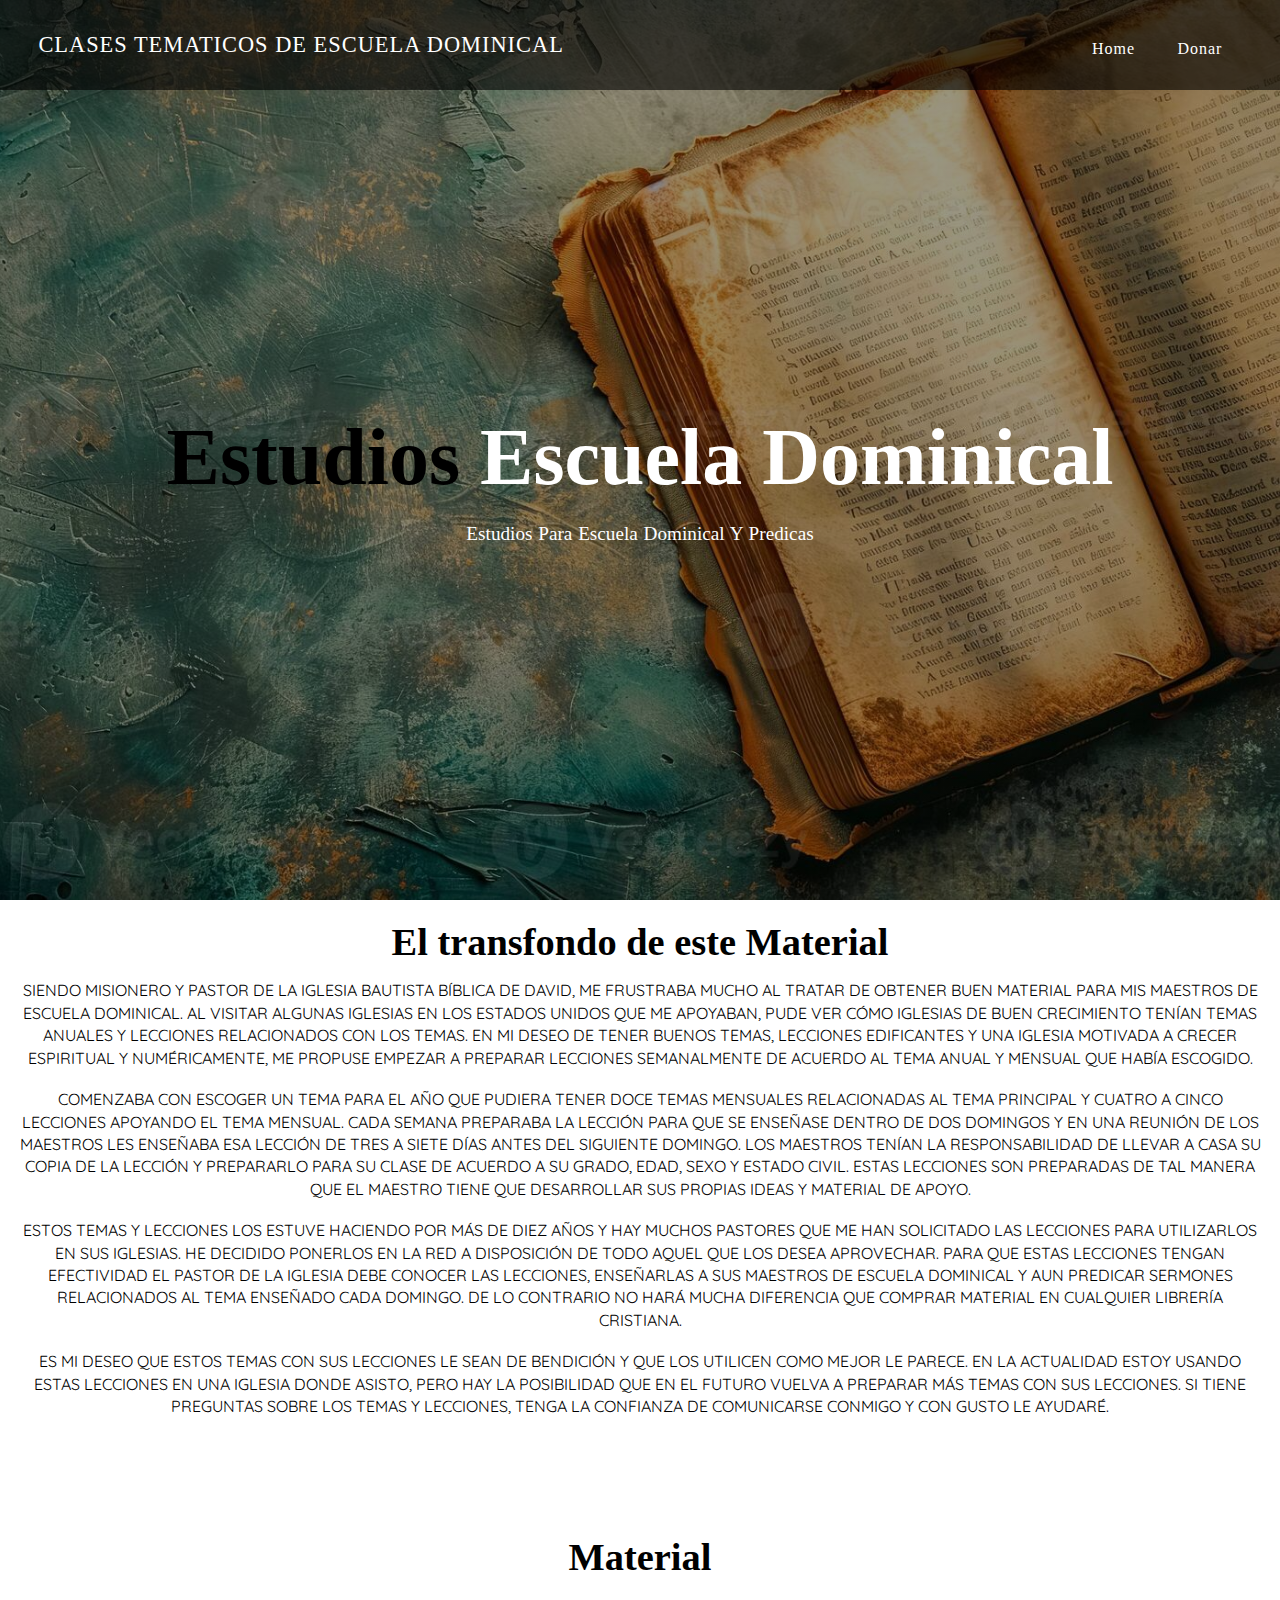
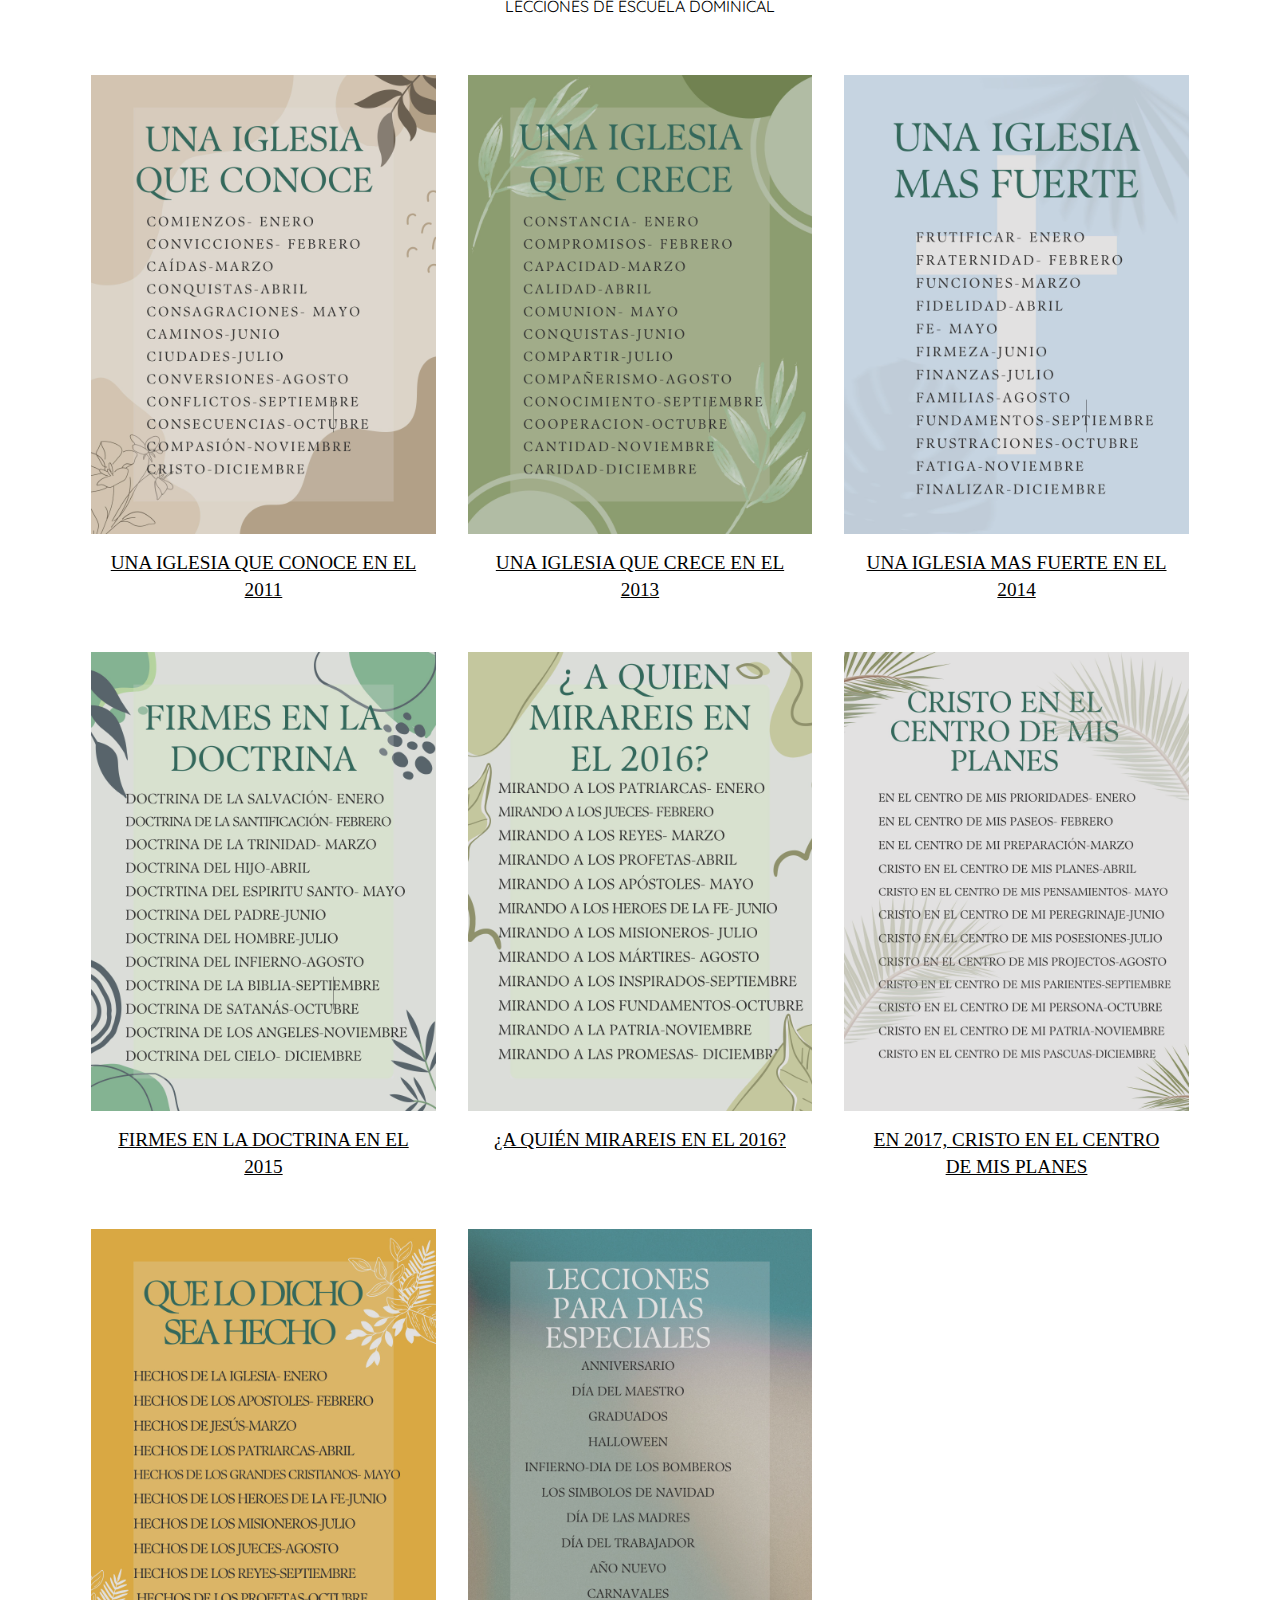
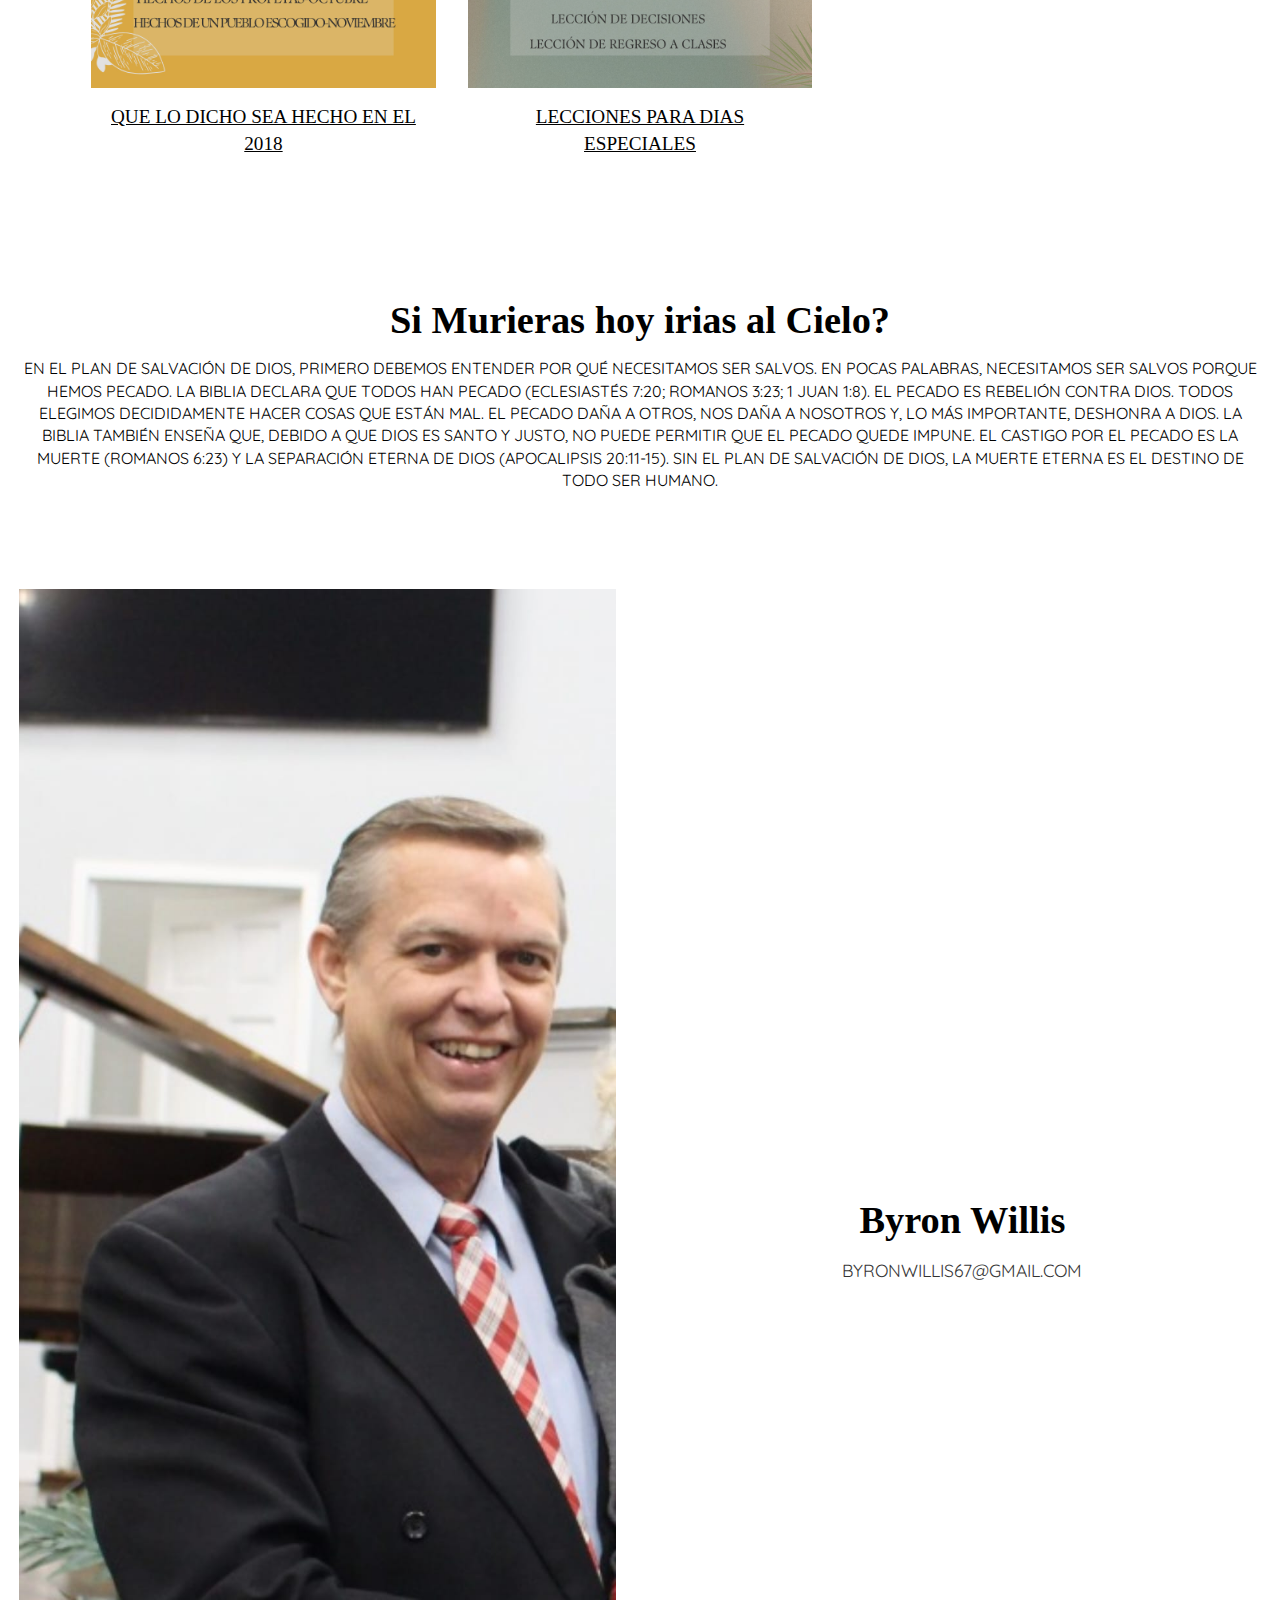
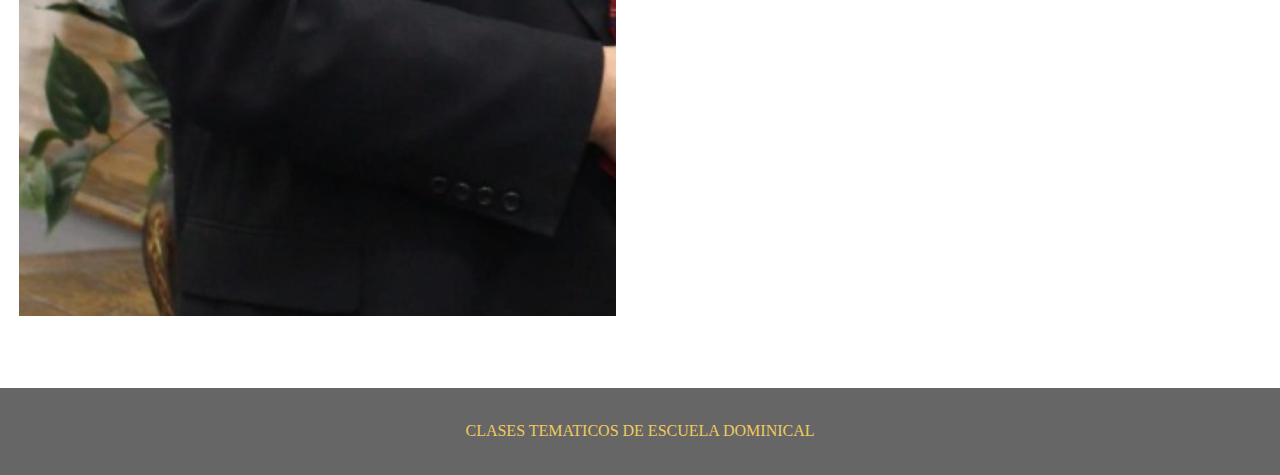
<file: index.html>
<!DOCTYPE HTML>

<html>




<head>
<title>Blog</title>
<link rel="stylesheet" href="style.css">

<meta charset="utf-8">
<meta http-equiv="X-UA-Compatible" content="IE=edge">

    <!-- Font awesome icon -->
    <link rel="stylesheet" href="https://cdnjs.cloudflare.com/ajax/libs/font-awesome/5.15.1/css/all.min.css" integrity="sha512-+4zCK9k+qNFUR5X+cKL9EIR+ZOhtIloNl9GIKS57V1MyNsYpYcUrUeQc9vNfzsWfV28IaLL3i96P9sdNyeRssA==" crossorigin="anonymous" />

<link rel="preconnect" href="https://fonts.googleapis.com">
<link rel="preconnect" href="https://fonts.gstatic.com" crossorigin>
<link href="https://fonts.googleapis.com/css2?family=Playfair+Display:ital,wght@0,400..900;1,400..900&family=Quicksand:wght@300..700&display=swap" rel="stylesheet">

<link rel="preconnect" href="https://fonts.googleapis.com">
<link rel="preconnect" href="https://fonts.gstatic.com" crossorigin>
<link href="https://fonts.googleapis.com/css2?family=Playfair+Display:ital,wght@0,400..900;1,400..900&display=swap" rel="stylesheet">
<meta name="viewport" content="width=device-width, initial-scale=1">


</head>


<body>

	    <!-- Header -->
<header>
		 <nav class="navbar">
			<div class="container">
				<a href="blog.html" class="navbar-brand">CLASES TEMATICOS DE ESCUELA DOMINICAL</a>
				<div class="navbar-nav">
					<a href="">Home</a>
					<a href="donar.html">Donar</a>
				
					

				</div>
			</div>
		</nav>
		

			<div class="banner">
				<div class="container">
					<h1 class="banner-title"><span>Estudios</span> Escuela Dominical</h1>
					<p>Estudios para escuela dominical y predicas</p>


				</div>


			</div>
		</header>
			 <!-- End of Header -->


			 
			 <div class="blog" id="blog">

				<div class="container">
			
			
					<div class="title">
			
					<h2>El transfondo de este Material</h2>
					<p>Siendo misionero y pastor de la Iglesia Bautista Bíblica de David, me frustraba mucho al tratar de obtener buen material para mis maestros de Escuela Dominical. Al visitar algunas iglesias en los Estados Unidos que me apoyaban, pude ver cómo iglesias de buen crecimiento tenían temas anuales y lecciones relacionados con los temas. En mi deseo de tener buenos temas, lecciones edificantes y una iglesia motivada a crecer espiritual y numéricamente, me propuse empezar a preparar lecciones semanalmente de acuerdo al tema anual y mensual que había escogido.</p>
					<p>

						Comenzaba con escoger un tema para el año que pudiera tener doce temas mensuales relacionadas al tema principal y cuatro a cinco lecciones apoyando el tema mensual. Cada semana preparaba la lección para que se enseñase dentro de dos domingos y en una reunión de los maestros les enseñaba esa lección de tres a siete días antes del siguiente domingo. Los maestros tenían la responsabilidad de llevar a casa su copia de la lección y prepararlo para su clase de acuerdo a su grado, edad, sexo y estado civil. Estas lecciones son preparadas de tal manera que el maestro tiene que desarrollar sus propias ideas y material de apoyo.</p>
						<p>
						
						Estos temas y lecciones los estuve haciendo por más de diez años y hay muchos pastores que me han solicitado las lecciones para utilizarlos en sus iglesias. He decidido ponerlos en la red a disposición de todo aquel que los desea aprovechar.  Para que estas lecciones tengan efectividad el Pastor de la iglesia debe conocer las lecciones, enseñarlas a sus maestros de Escuela Dominical y aun predicar sermones relacionados al tema enseñado cada domingo. De lo contrario no hará mucha diferencia que comprar material en cualquier librería cristiana.</p>
						
						<p>Es mi deseo que estos temas con sus lecciones le sean de bendición y que los utilicen como mejor le parece. En la actualidad estoy usando estas lecciones en una iglesia donde asisto, pero hay la posibilidad que en el futuro vuelva a preparar más temas con sus lecciones. Si tiene preguntas sobre los temas y lecciones, tenga la confianza de comunicarse conmigo y con gusto le ayudaré. 
						</p>
					
					</div>
			
				</div>
			</div>

			
<section class="design" id="design">
	<div class="container">
		<div class="title">
			<h2>Material </h2>
			<p> Lecciones de Escuela dominical</p>

		</div>
		<div class="design-content">
		<div class="design-item">
			<div class="design-img">
				<img src="photos/Una Iglesia que conoce.jpg">
				
					</div>
					<div class = "design-title">
						<a href = "unaiglesiaqueconoce.html">UNA IGLESIA QUE CONOCE EN EL 2011</a>

			</div>

		</div>

		<div class="design-item">
			<div class="design-img">
				<img src="photos/Una Iglesia que crece.jpg">
				
					</div>
					<div class = "design-title">
						<a href = "unaiglesiaquecrecee.html">UNA IGLESIA QUE CRECE EN EL 2013</a>

			</div>

		</div>

		<div class="design-item">
			<div class="design-img">
				<img src="photos/Una Iglesia mas fuerte...jpg">
				
					</div>
					<div class = "design-title">
						<a href = "unaiglesiamasfuertee.html">UNA IGLESIA MAS FUERTE EN EL 2014</a>

			</div>

		</div>

		<div class="design-item">
			<div class="design-img">
				<img src="photos/Firmes en La Doctrina.jpg">
				
					</div>
					<div class = "design-title">
						<a href = "firmesenladoctrina.html">FIRMES EN LA DOCTRINA EN EL 2015</a>

			</div>
		</div>

		
			<div class="design-item">
				<div class="design-img">
					<img src="photos/A quien mirareis.jpg">
          
            </div>
            <div class = "design-title">
              <a href = "aquienmirareis.html"> ¿A QUIÉN MIRAREIS EN EL 2016? </a>

				</div>

			</div>
			
			<div class="design-item">
				<div class="design-img">
					<img src="photos/CRISTO EN EL CENTRO DE MIS PLANES.jpg">
          
            </div>
            <div class = "design-title">
              <a href = "Cristoenelcentro.html">EN 2017, CRISTO EN EL CENTRO DE MIS PLANES</a>
							
				</div>

			</div>

			<div class="design-item">
				<div class="design-img">
					<img src="photos/QUE LO DICHO SEA HECHO.jpg">
          
            </div>
            <div class = "design-title">
              <a href = "quelodichoseahecho.html">QUE LO DICHO SEA HECHO EN EL 2018</a>

				</div>

			</div>


				<div class="design-item">
				<div class="design-img">
					<img src="photos/LECCIONES PARA DIAS ESPECIALES.jpg">
          
            </div>
            <div class = "design-title">
              <a href = "lecciones dias especiales.html">LECCIONES PARA DIAS ESPECIALES</a>

				</div>

			</div>

			</div>
			
	
			
			
		</div>


	





</section>

 <!-- Beginning of blog -->
		
<div class="blog" id="blog">

	<div class="container">


		<div class="title">

		<h2>Si Murieras hoy irias al Cielo?</h2>
		<p>En el plan de salvación de Dios, primero debemos entender por qué necesitamos ser salvos. En pocas palabras,
			 necesitamos ser salvos porque hemos pecado. La biblia declara que todos han pecado (Eclesiastés 7:20;
			  Romanos 3:23; 1 Juan 1:8). El pecado es rebelión contra Dios. Todos elegimos decididamente hacer cosas que están mal. El pecado daña a otros, nos daña a nosotros y, lo más importante, deshonra a Dios. La biblia también enseña que, debido a que Dios es santo y justo, no puede permitir que el pecado quede impune. El castigo por el pecado es la muerte (Romanos 6:23) y la separación eterna de Dios (Apocalipsis 20:11-15). 
			Sin el plan de salvación de Dios, la muerte eterna es el destino de todo ser humano.</p>
		</div>

	</div>
</div>

	
	</div>

</div>
  <!-- end of item -->

	
    <!-- about -->
	<section class = "about" id = "about">
		<div class = "container">
			<div class = "about-content">
				<div>
					<img src = "bw.jpeg" alt = "">
				</div>
				<div class = "about-text">
					<div class = "title">
						<h2>Byron Willis</h2>
						<p>byronwillis67@gmail.com</p>
					</div>
				<p>  </p>
				</div>
			</div>
		</div>
	</section>
	<!-- end of about -->

	<!-- footer -->
	<footer>
		
		<span>CLASES TEMATICOS DE ESCUELA DOMINICAL</span>
	</footer>
	<!-- end of footer -->






</body>
</html>
</file>
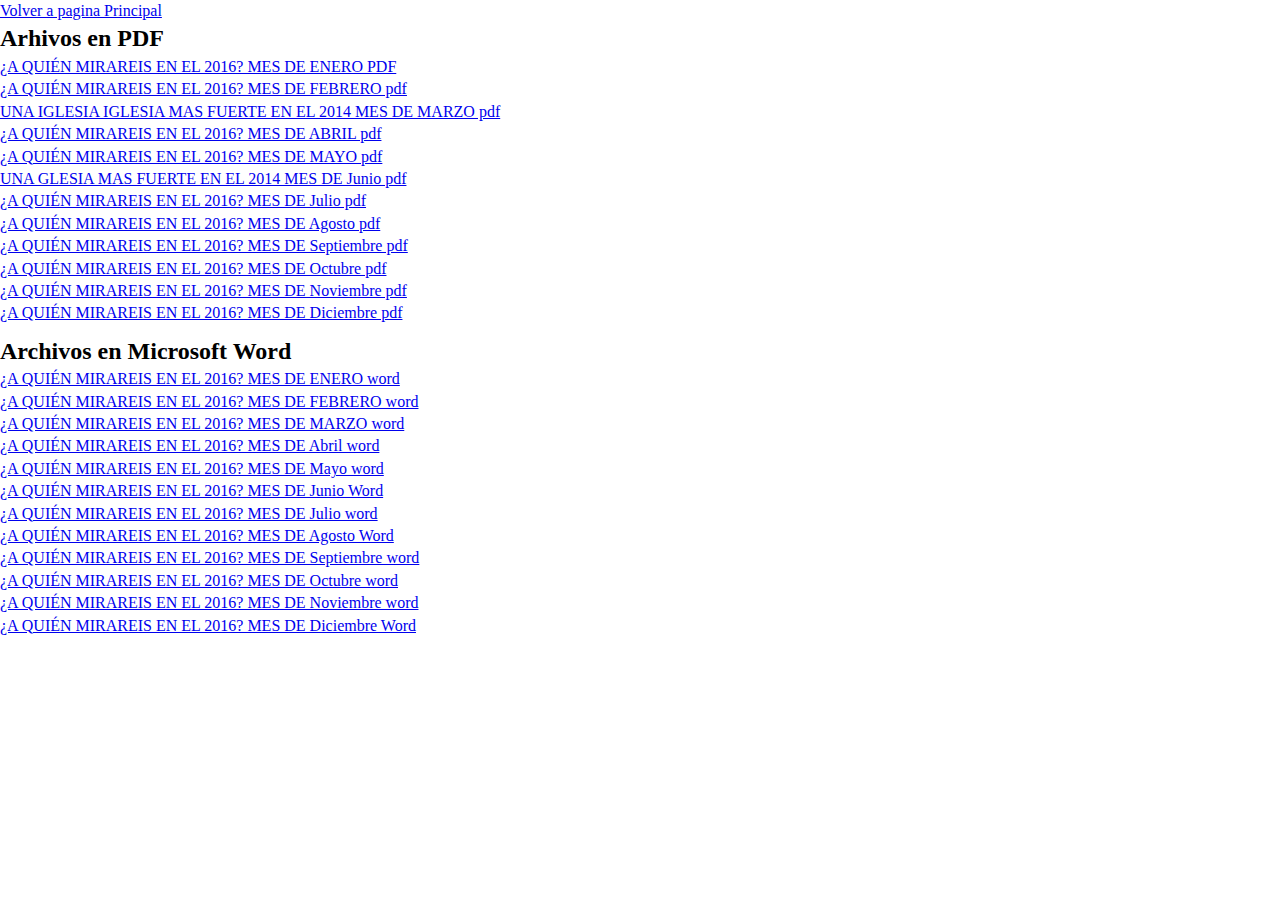
<file: aquienmirareis.html>
<!DOCTYPE html>

<html>
  <head>
    <title>Blog</title>
    <link rel="stylesheet" href="style.css" />

    <meta charset="utf-8" />
    <meta http-equiv="X-UA-Compatible" content="IE=edge" />

    <!-- Font awesome icon -->
    <link
      rel="stylesheet"
      href="https://cdnjs.cloudflare.com/ajax/libs/font-awesome/5.15.1/css/all.min.css"
      integrity="sha512-+4zCK9k+qNFUR5X+cKL9EIR+ZOhtIloNl9GIKS57V1MyNsYpYcUrUeQc9vNfzsWfV28IaLL3i96P9sdNyeRssA=="
      crossorigin="anonymous"
    />

    <link rel="preconnect" href="https://fonts.googleapis.com" />
    <link rel="preconnect" href="https://fonts.gstatic.com" crossorigin />
    <link
      href="https://fonts.googleapis.com/css2?family=Playfair+Display:ital,wght@0,400..900;1,400..900&family=Quicksand:wght@300..700&display=swap"
      rel="stylesheet"
    />

    <link rel="preconnect" href="https://fonts.googleapis.com" />
    <link rel="preconnect" href="https://fonts.gstatic.com" crossorigin />
    <link
      href="https://fonts.googleapis.com/css2?family=Playfair+Display:ital,wght@0,400..900;1,400..900&display=swap"
      rel="stylesheet"
    />
    <meta name="viewport" content="width=device-width, initial-scale=1" />
  </head>

  <body>
    <div class="pdffiles"> 
      <a href="index.html">Volver a pagina Principal</a>
      <h2> Arhivos en PDF</h2>
    <div>
      <a
        href="aquienmirareis/pdf/Enero--Mirando a los Patriarcas.pdf"
      >
        ¿A QUIÉN MIRAREIS EN EL 2016? MES DE ENERO PDF</a
      >
    </div>
    <div>
      <a
        href="aquienmirareis/pdf/Febrero--Mirando a los Jueces.pdf"
      >
        ¿A QUIÉN MIRAREIS EN EL 2016? MES DE FEBRERO pdf</a
      >
    </div>
    <div>
      <a
        href="aquienmirareis/pdf/Marzo--Mirando a los Reyes.pdf"
      >
        UNA IGLESIA IGLESIA MAS FUERTE EN EL 2014 MES DE MARZO pdf</a
      >
    </div>
    <div>
      <a
        href="aquienmirareis/pdf/Abril--Mirando a los Profetas.pdf"
      >
        ¿A QUIÉN MIRAREIS EN EL 2016? MES DE ABRIL pdf</a
      >
    </div>
    <div>
      <a
        href="aquienmirareis/pdf/Mayo--Mirando a los Apóstoles.pdf"
      >
        ¿A QUIÉN MIRAREIS EN EL 2016? MES DE MAYO pdf</a
      >
    </div>
    <div>
      <a
        href="aquienmirareis/pdf/Junio--Mirando a Los Heroes de la Fe.pdf"
      >
        UNA GLESIA MAS FUERTE EN EL 2014 MES DE Junio pdf</a
      >
    </div>
    <div>
      <a
        href="aquienmirareis/pdf/Julio--Mirando a los Misioneros.pdf"
      >
        ¿A QUIÉN MIRAREIS EN EL 2016? MES DE Julio pdf</a
      >
    </div>
    <div>
      <a
        href="aquienmirareis/pdf/Agosto--Mirando a los Mártires.pdf"
      >
        ¿A QUIÉN MIRAREIS EN EL 2016? MES DE Agosto pdf</a
      >
    </div>
    <div>
      <a
        href="aquienmirareis/pdf/Septiembre--MIrando a los Inspirados.pdf"
      >
        ¿A QUIÉN MIRAREIS EN EL 2016? MES DE Septiembre pdf</a
      >
    </div>
    <div>
      <a
        href="aquienmirareis/pdf/Octubre--Mirando a los Fundamentos.pdf"
      >
        ¿A QUIÉN MIRAREIS EN EL 2016? MES DE Octubre pdf</a
      >
    </div>
    <div>
      <a
        href="aquienmirareis/pdf/Noviembre--Mirando a la Patria.pdf"
      >
        ¿A QUIÉN MIRAREIS EN EL 2016? MES DE Noviembre pdf</a
      >
    </div>
    <div>
      <a
        href="aquienmirareis/pdf/Diciembre--Mirando a las Promesas.pdf"
      >
        ¿A QUIÉN MIRAREIS EN EL 2016? MES DE Diciembre pdf</a
      >
    </div>
  </div>

  <div class="wordfiles">
    <h2>Archivos en Microsoft Word</h2>
    <div>
      <a
        href="aquienmirareis/word/Enero--Mirando a los Patriarcas.docx"
      >
        ¿A QUIÉN MIRAREIS EN EL 2016? MES DE ENERO word</a
      >
    </div>
    <div>
      <a
        href="aquienmirareis/word/Febrero--Mirando a los Jueces.docx"
      >
        ¿A QUIÉN MIRAREIS EN EL 2016? MES DE FEBRERO word</a
      >
    </div>
    <div>
      <a
        href="aquienmirareis/word/Marzo--Mirando a los Reyes.docx"
      >
        ¿A QUIÉN MIRAREIS EN EL 2016? MES DE MARZO word</a
      >
    </div>
    <div>
      <a
        href="aquienmirareis/word/Abril--Mirando a los Profetas.docx"
      >
        ¿A QUIÉN MIRAREIS EN EL 2016? MES DE Abril word</a
      >
    </div>
    <div>
      <a
        href="aquienmirareis/word/Mayo--Mirando a los Apóstoles.docx"
      >
        ¿A QUIÉN MIRAREIS EN EL 2016? MES DE Mayo word</a
      >
    </div>
    <div>
      <a
        href="aquienmirareis/word/Junio--Mirando a Los Heroes de la Fe.docx"
      >
        ¿A QUIÉN MIRAREIS EN EL 2016? MES DE Junio Word</a
      >
    </div>
    <div>
      <a
        href="aquienmirareis/word/Julio--Mirando a los Misioneros.docx"
      >
        ¿A QUIÉN MIRAREIS EN EL 2016? MES DE Julio word</a
      >
    </div>
    <div>
      <a
        href="aquienmirareis/word/Agosto--Mirando a los Mártires.docx"
      >
        ¿A QUIÉN MIRAREIS EN EL 2016? MES DE Agosto Word</a
      >
    </div>
    <div>
      <a
        href="aquienmirareis/word/Septiembre--MIrando a los Inspirados.docx"
      >
        ¿A QUIÉN MIRAREIS EN EL 2016? MES DE Septiembre word</a
      >
    </div>
    <div>
      <a
        href="aquienmirareis/word/Octubre--Mirando a los Fundamentos.docx"
      >
        ¿A QUIÉN MIRAREIS EN EL 2016? MES DE Octubre word</a
      >
    </div>
    <div>
      <a
        href="aquienmirareis/word/Noviembre--Mirando a la Patria.docx"
      >
        ¿A QUIÉN MIRAREIS EN EL 2016? MES DE Noviembre word</a
      >
    </div>
    <div>
      <a
        href="aquienmirareis/word/Diciembre--Mirando a las Promesas.docx"
      >
        ¿A QUIÉN MIRAREIS EN EL 2016? MES DE Diciembre Word</a
      >
    </div>
  </div>



  </div>
  </body>
</html>
</file>
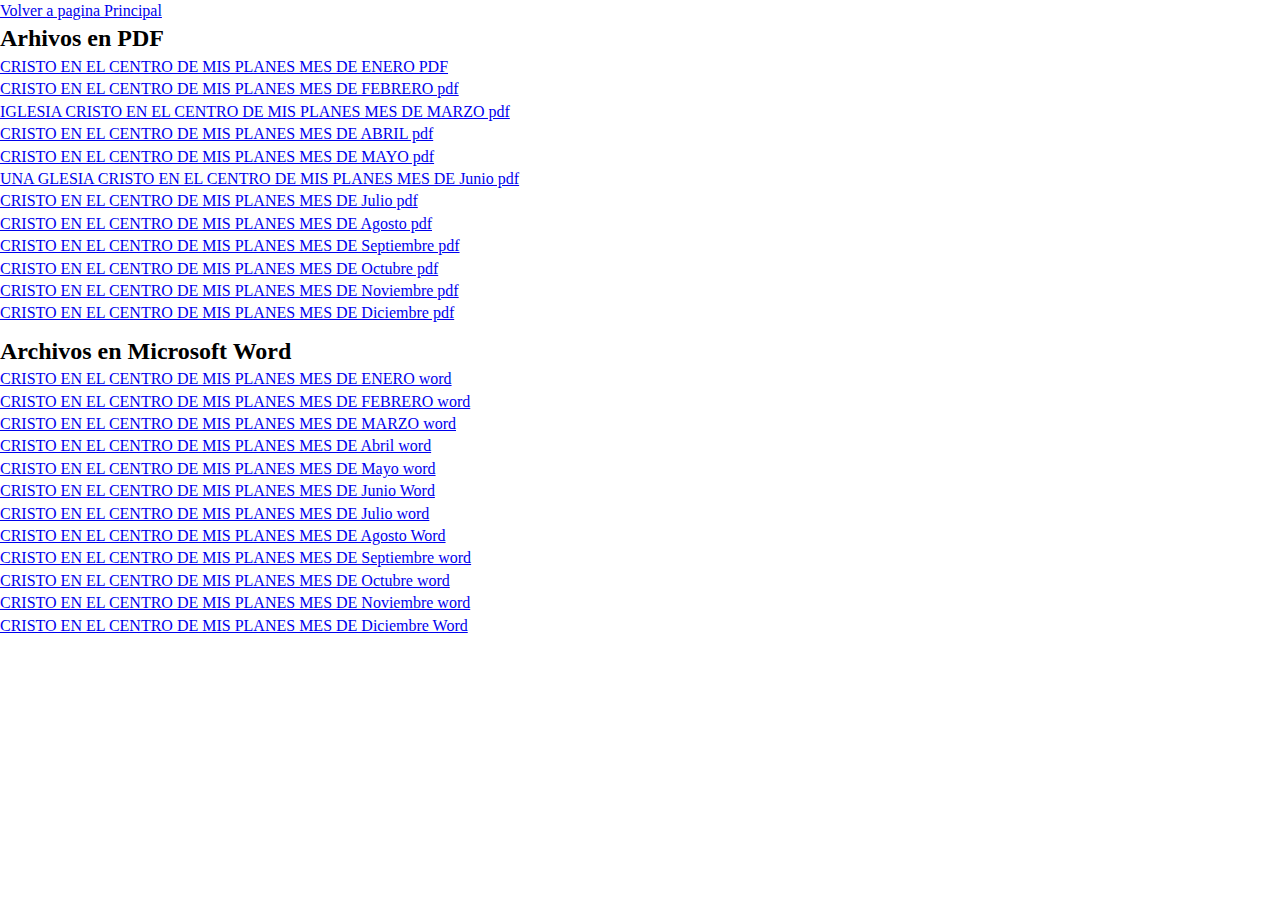
<file: Cristoenelcentro.html>
<!DOCTYPE html>

<html>
  <head>
    <title>Blog</title>
    <link rel="stylesheet" href="style.css" />

    <meta charset="utf-8" />
    <meta http-equiv="X-UA-Compatible" content="IE=edge" />

    <!-- Font awesome icon -->
    <link
      rel="stylesheet"
      href="https://cdnjs.cloudflare.com/ajax/libs/font-awesome/5.15.1/css/all.min.css"
      integrity="sha512-+4zCK9k+qNFUR5X+cKL9EIR+ZOhtIloNl9GIKS57V1MyNsYpYcUrUeQc9vNfzsWfV28IaLL3i96P9sdNyeRssA=="
      crossorigin="anonymous"
    />

    <link rel="preconnect" href="https://fonts.googleapis.com" />
    <link rel="preconnect" href="https://fonts.gstatic.com" crossorigin />
    <link
      href="https://fonts.googleapis.com/css2?family=Playfair+Display:ital,wght@0,400..900;1,400..900&family=Quicksand:wght@300..700&display=swap"
      rel="stylesheet"
    />

    <link rel="preconnect" href="https://fonts.googleapis.com" />
    <link rel="preconnect" href="https://fonts.gstatic.com" crossorigin />
    <link
      href="https://fonts.googleapis.com/css2?family=Playfair+Display:ital,wght@0,400..900;1,400..900&display=swap"
      rel="stylesheet"
    />
    <meta name="viewport" content="width=device-width, initial-scale=1" />
  </head>

  <body>
    <div class="pdffiles"> 
      <a href="index.html">Volver a pagina Principal</a>
      <h2> Arhivos en PDF</h2>
    <div>
      <a
        href="cristoenelcentro/pdf/Enero-En el Centro de mis Prioridades.pdf"
      >
         CRISTO EN EL CENTRO DE MIS PLANES MES DE ENERO PDF</a
      >
    </div>
    <div>
      <a
        href="cristoenelcentro/pdf/Febrero--En el Centro de mis Paseos.pdf"
      >
         CRISTO EN EL CENTRO DE MIS PLANES MES DE FEBRERO pdf</a
      >
    </div>
    <div>
      <a
        href="cristoenelcentro/pdf/Marzo--En el Centro de mi Preparación.pdf"
      >
         IGLESIA CRISTO EN EL CENTRO DE MIS PLANES MES DE MARZO pdf</a
      >
    </div>
    <div>
      <a
        href="cristoenelcentro/pdf/Abril--Cristo en el Centro de mis Planes.pdf"
      >
         CRISTO EN EL CENTRO DE MIS PLANES MES DE ABRIL pdf</a
      >
    </div>
    <div>
      <a
        href="cristoenelcentro/pdf/Mayo--Cristo en el Centro de mis Pensamientos.pdf"
      >
         CRISTO EN EL CENTRO DE MIS PLANES MES DE MAYO pdf</a
      >
    </div>
    <div>
      <a
        href="cristoenelcentro/pdf/Junio--Cristo en el Centro de mi Peregrinaje.pdf"
      >
        UNA GLESIA CRISTO EN EL CENTRO DE MIS PLANES MES DE Junio pdf</a
      >
    </div>
    <div>
      <a
        href="cristoenelcentro/pdf/Julio--Cristo en el Centro de mis Posesiones.pdf"
      >
         CRISTO EN EL CENTRO DE MIS PLANES MES DE Julio pdf</a
      >
    </div>
    <div>
      <a
        href="cristoenelcentro/pdf/Agosto--Cristo en el Centro de mis Projectos.pdf"
      >
         CRISTO EN EL CENTRO DE MIS PLANES MES DE Agosto pdf</a
      >
    </div>
    <div>
      <a
        href="cristoenelcentro/pdf/Septiembre--Cristo en el Centro de Mis Parientes.pdf"
      >
         CRISTO EN EL CENTRO DE MIS PLANES MES DE Septiembre pdf</a
      >
    </div>
    <div>
      <a
        href="cristoenelcentro/pdf/Octubre--Cristo en el Centro de mi Persona.pdf"
      >
         CRISTO EN EL CENTRO DE MIS PLANES MES DE Octubre pdf</a
      >
    </div>
    <div>
      <a
        href="cristoenelcentro/pdf/Noviembre--Cristo en el Centro de mi Patria.pdf"
      >
         CRISTO EN EL CENTRO DE MIS PLANES MES DE Noviembre pdf</a
      >
    </div>
    <div>
      <a
        href="cristoenelcentro/pdf/Diciembre--Cristo en el Centro de mis Pascuas.pdf"
      >
         CRISTO EN EL CENTRO DE MIS PLANES MES DE Diciembre pdf</a
      >
    </div>
  </div>

  <div class="wordfiles">
    <h2>Archivos en Microsoft Word</h2>
    <div>
      <a
        href="cristoenelcentro/word/Enero-En el Centro de mis Prioridades.docx"
      >
         CRISTO EN EL CENTRO DE MIS PLANES MES DE ENERO word</a
      >
    </div>
    <div>
      <a
        href="cristoenelcentro/word/Febrero--En el Centro de mis Paseos.docx"
      >
         CRISTO EN EL CENTRO DE MIS PLANES MES DE FEBRERO word</a
      >
    </div>
    <div>
      <a
        href="cristoenelcentro/word/Marzo--En el Centro de mi Preparación.docx"
      >
         CRISTO EN EL CENTRO DE MIS PLANES MES DE MARZO word</a
      >
    </div>
    <div>
      <a
        href="cristoenelcentro/word/Abril--Cristo en el Centro de mis Planes.docx"
      >
         CRISTO EN EL CENTRO DE MIS PLANES MES DE Abril word</a
      >
    </div>
    <div>
      <a
        href="cristoenelcentro/word/Mayo--Cristo en el Centro de mis Pensamientos.docx"
      >
         CRISTO EN EL CENTRO DE MIS PLANES MES DE Mayo word</a
      >
    </div>
    <div>
      <a
        href="cristoenelcentro/word/Junio--Cristo en el Centro de mi Peregrinaje.docx"
      >
         CRISTO EN EL CENTRO DE MIS PLANES MES DE Junio Word</a
      >
    </div>
    <div>
      <a
        href="cristoenelcentro/word/Julio--Cristo en el Centro de mis Posesiones.docx"
      >
         CRISTO EN EL CENTRO DE MIS PLANES MES DE Julio word</a
      >
    </div>
    <div>
      <a
        href="cristoenelcentro/word/Agosto--Cristo en el Centro de mis Projectos.docx"
      >
         CRISTO EN EL CENTRO DE MIS PLANES MES DE Agosto Word</a
      >
    </div>
    <div>
      <a
        href="cristoenelcentro/word/Septiembre--Cristo en el Centro de Mis Parientes.docx"
      >
         CRISTO EN EL CENTRO DE MIS PLANES MES DE Septiembre word</a
      >
    </div>
    <div>
      <a
        href="cristoenelcentro/word/Octubre--Cristo en el Centro de mi Persona.docx"
      >
         CRISTO EN EL CENTRO DE MIS PLANES MES DE Octubre word</a
      >
    </div>
    <div>
      <a
        href="cristoenelcentro/word/Noviembre--Cristo en el Centro de mi Patria.docx"
      >
         CRISTO EN EL CENTRO DE MIS PLANES MES DE Noviembre word</a
      >
    </div>
    <div>
      <a
        href="cristoenelcentro/word/Diciembre--Cristo en el Centro de mis Pascuas.docx"
      >
         CRISTO EN EL CENTRO DE MIS PLANES MES DE Diciembre Word</a
      >
    </div>
  </div>



  </div>
  </body>
</html>
</file>
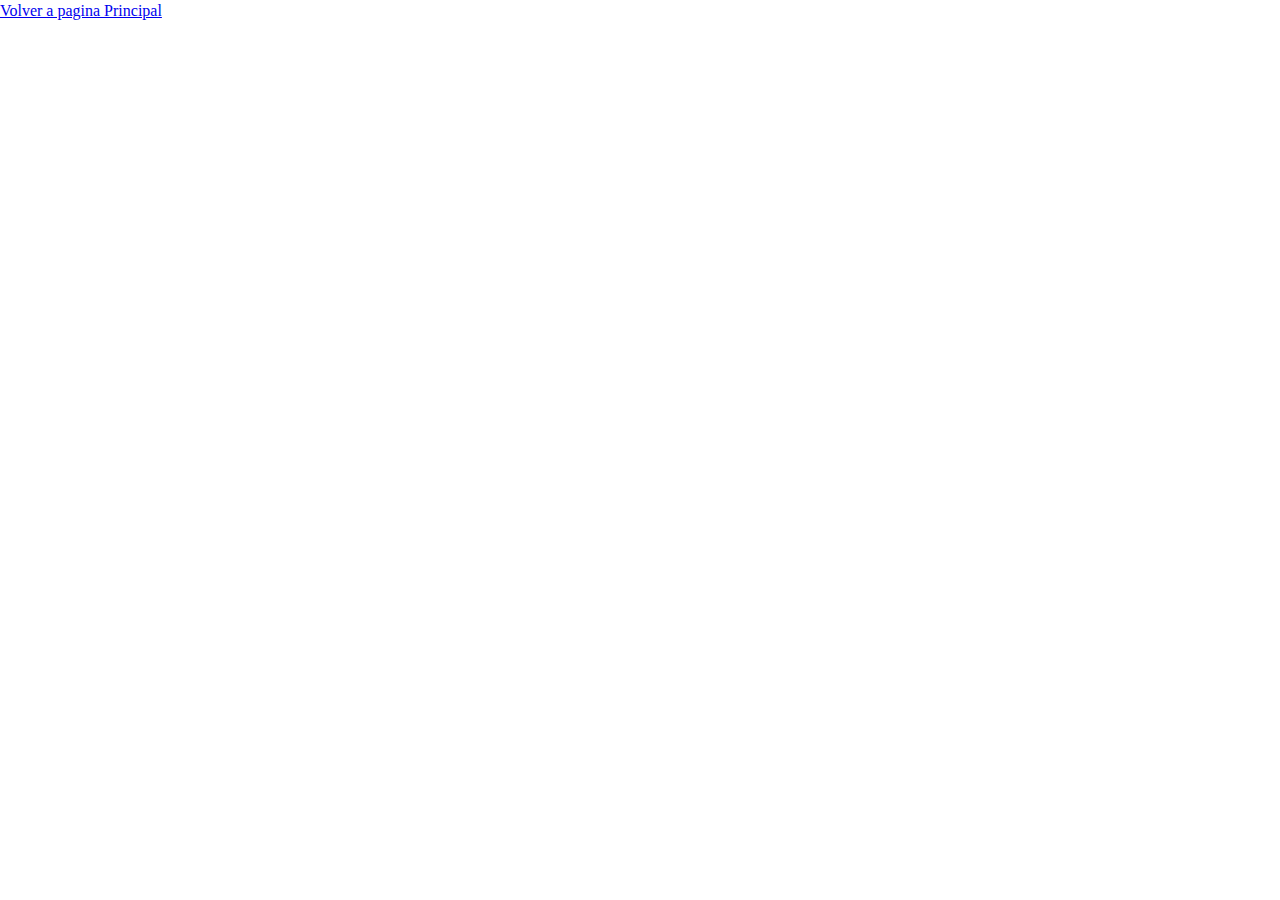
<file: donar.html>
<!DOCTYPE html>

<html>
  <head>
    <title>Blog</title>
    <link rel="stylesheet" href="style.css" />

    <meta charset="utf-8" />
    <meta http-equiv="X-UA-Compatible" content="IE=edge" />

    <!-- Font awesome icon -->
    <link
      rel="stylesheet"
      href="https://cdnjs.cloudflare.com/ajax/libs/font-awesome/5.15.1/css/all.min.css"
      integrity="sha512-+4zCK9k+qNFUR5X+cKL9EIR+ZOhtIloNl9GIKS57V1MyNsYpYcUrUeQc9vNfzsWfV28IaLL3i96P9sdNyeRssA=="
      crossorigin="anonymous"
    />

    <link rel="preconnect" href="https://fonts.googleapis.com" />
    <link rel="preconnect" href="https://fonts.gstatic.com" crossorigin />
    <link
      href="https://fonts.googleapis.com/css2?family=Playfair+Display:ital,wght@0,400..900;1,400..900&family=Quicksand:wght@300..700&display=swap"
      rel="stylesheet"
    />

    <link rel="preconnect" href="https://fonts.googleapis.com" />
    <link rel="preconnect" href="https://fonts.gstatic.com" crossorigin />
    <link
      href="https://fonts.googleapis.com/css2?family=Playfair+Display:ital,wght@0,400..900;1,400..900&display=swap"
      rel="stylesheet"
    />
    <meta name="viewport" content="width=device-width, initial-scale=1" />
  </head>

  <body>
    <a href="index.html">Volver a pagina Principal</a>
    <div>
      <script src="https://www.paypal.com/sdk/js?client-id=BAASRKsYj0V4tj1vaZglFyhrwGq-Dgk6MWpjypD9SbgSHfILZcXg1xOxZHNPs_4ooe_SqHoTGx6T_MQvoQ&components=hosted-buttons&enable-funding=venmo&currency=USD"></script>
      <div id="paypal-container-PRUXJXMK9ZYC4"></div>
      <script>
        paypal
          .HostedButtons({
            hostedButtonId: "PRUXJXMK9ZYC4",
          })
          .render("#paypal-container-PRUXJXMK9ZYC4");
      </script>
    </div>
  </body>
</html>
</file>
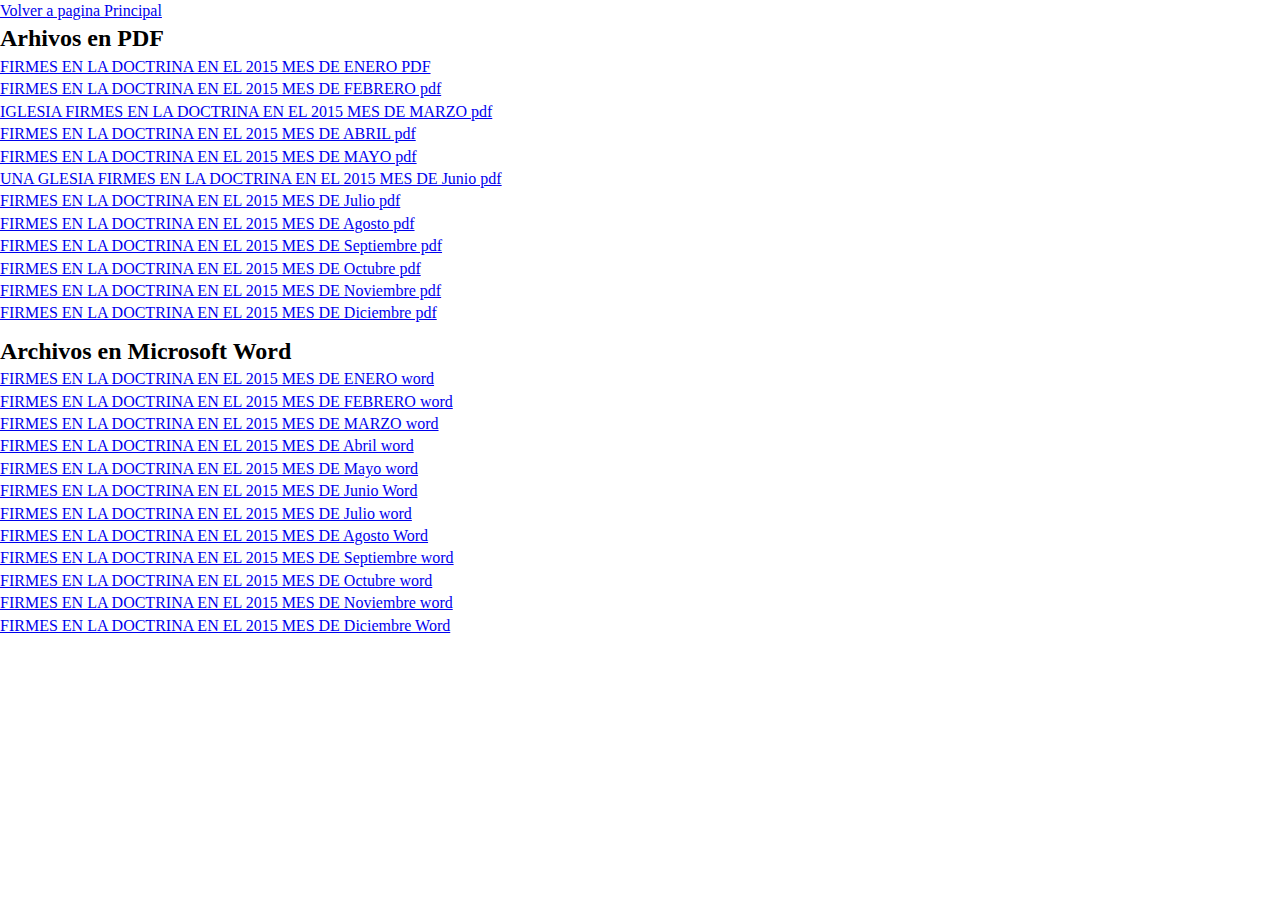
<file: firmesenladoctrina.html>
<!DOCTYPE html>

<html>
  <head>
    <title>Blog</title>
    <link rel="stylesheet" href="style.css" />

    <meta charset="utf-8" />
    <meta http-equiv="X-UA-Compatible" content="IE=edge" />

    <!-- Font awesome icon -->
    <link
      rel="stylesheet"
      href="https://cdnjs.cloudflare.com/ajax/libs/font-awesome/5.15.1/css/all.min.css"
      integrity="sha512-+4zCK9k+qNFUR5X+cKL9EIR+ZOhtIloNl9GIKS57V1MyNsYpYcUrUeQc9vNfzsWfV28IaLL3i96P9sdNyeRssA=="
      crossorigin="anonymous"
    />

    <link rel="preconnect" href="https://fonts.googleapis.com" />
    <link rel="preconnect" href="https://fonts.gstatic.com" crossorigin />
    <link
      href="https://fonts.googleapis.com/css2?family=Playfair+Display:ital,wght@0,400..900;1,400..900&family=Quicksand:wght@300..700&display=swap"
      rel="stylesheet"
    />

    <link rel="preconnect" href="https://fonts.googleapis.com" />
    <link rel="preconnect" href="https://fonts.gstatic.com" crossorigin />
    <link
      href="https://fonts.googleapis.com/css2?family=Playfair+Display:ital,wght@0,400..900;1,400..900&display=swap"
      rel="stylesheet"
    />
    <meta name="viewport" content="width=device-width, initial-scale=1" />
  </head>

  <body>
    <div class="pdffiles"> 
      <a href="index.html">Volver a pagina Principal</a>
      <h2> Arhivos en PDF</h2>
    <div>
      <a
        href="FIRMES EN LA DOCTRINA/pdf/Enero Doctrina de la Salvación.pdf"
      >
         FIRMES EN LA DOCTRINA EN EL 2015 MES DE ENERO PDF</a
      >
    </div>
    <div>
      <a
        href="FIRMES EN LA DOCTRINA/pdf/Febrero Doctrina de la Santificación.pdf"
      >
         FIRMES EN LA DOCTRINA EN EL 2015 MES DE FEBRERO pdf</a
      >
    </div>
    <div>
      <a
        href="FIRMES EN LA DOCTRINA/pdf/Marzo Doctrina de la Trinidad.pdf"
      >
         IGLESIA FIRMES EN LA DOCTRINA EN EL 2015 MES DE MARZO pdf</a
      >
    </div>
    <div>
      <a
        href="FIRMES EN LA DOCTRINA/pdf/Abril--Doctrina del Hijo.pdf"
      >
         FIRMES EN LA DOCTRINA EN EL 2015 MES DE ABRIL pdf</a
      >
    </div>
    <div>
      <a
        href="FIRMES EN LA DOCTRINA/pdf/Mayo--Doctrina del Espiritu Santo.pdf"
      >
         FIRMES EN LA DOCTRINA EN EL 2015 MES DE MAYO pdf</a
      >
    </div>
    <div>
      <a
        href="FIRMES EN LA DOCTRINA/pdf/Junio--Doctrina del Padre.pdf"
      >
        UNA GLESIA FIRMES EN LA DOCTRINA EN EL 2015 MES DE Junio pdf</a
      >
    </div>
    <div>
      <a
        href="FIRMES EN LA DOCTRINA/pdf/Julio--Doctrina del Hombre.pdf"
      >
         FIRMES EN LA DOCTRINA EN EL 2015 MES DE Julio pdf</a
      >
    </div>
    <div>
      <a
        href="FIRMES EN LA DOCTRINA/pdf/Agosto--Doctrina del Infierno.pdf"
      >
         FIRMES EN LA DOCTRINA EN EL 2015 MES DE Agosto pdf</a
      >
    </div>
    <div>
      <a
        href="FIRMES EN LA DOCTRINA/pdf/Septiembre--Doctrina de la Biblia.pdf"
      >
         FIRMES EN LA DOCTRINA EN EL 2015 MES DE Septiembre pdf</a
      >
    </div>
    <div>
      <a
        href="FIRMES EN LA DOCTRINA/pdf/Octubre--Doctrina de Satanás.pdf"
      >
         FIRMES EN LA DOCTRINA EN EL 2015 MES DE Octubre pdf</a
      >
    </div>
    <div>
      <a
        href="FIRMES EN LA DOCTRINA/pdf/Noviembre--Doctrina de los Angeles.pdf"
      >
         FIRMES EN LA DOCTRINA EN EL 2015 MES DE Noviembre pdf</a
      >
    </div>
    <div>
      <a
        href="FIRMES EN LA DOCTRINA/pdf/Diciembre--Doctrina del Cielo.pdf"
      >
         FIRMES EN LA DOCTRINA EN EL 2015 MES DE Diciembre pdf</a
      >
    </div>
  </div>

  <div class="wordfiles">
    <h2>Archivos en Microsoft Word</h2>
    <div>
      <a
        href="FIRMES EN LA DOCTRINA/word/Enero, Doctrina de la Salvación.docx"
      >
         FIRMES EN LA DOCTRINA EN EL 2015 MES DE ENERO word</a
      >
    </div>
    <div>
      <a
        href="FIRMES EN LA DOCTRINA/word/Febrero Doctrina de la Santificación.docx"
      >
         FIRMES EN LA DOCTRINA EN EL 2015 MES DE FEBRERO word</a
      >
    </div>
    <div>
      <a
        href="FIRMES EN LA DOCTRINA/word/Marzo Doctrina de la Trinidad.docx"
      >
         FIRMES EN LA DOCTRINA EN EL 2015 MES DE MARZO word</a
      >
    </div>
    <div>
      <a
        href="FIRMES EN LA DOCTRINA/word/Abril--Doctrina del Hijo.docx"
      >
         FIRMES EN LA DOCTRINA EN EL 2015 MES DE Abril word</a
      >
    </div>
    <div>
      <a
        href="FIRMES EN LA DOCTRINA/word/Mayo Doctrina del Espiritu Santo.docx"
      >
         FIRMES EN LA DOCTRINA EN EL 2015 MES DE Mayo word</a
      >
    </div>
    <div>
      <a
        href="FIRMES EN LA DOCTRINA/word/Junio Doctrina del Padre.docx"
      >
         FIRMES EN LA DOCTRINA EN EL 2015 MES DE Junio Word</a
      >
    </div>
    <div>
      <a
        href="FIRMES EN LA DOCTRINA/word/Julio--Doctrina del Hombre.docx"
      >
         FIRMES EN LA DOCTRINA EN EL 2015 MES DE Julio word</a
      >
    </div>
    <div>
      <a
        href="FIRMES EN LA DOCTRINA/word/Agosto--Doctrina del Infierno.docx"
      >
         FIRMES EN LA DOCTRINA EN EL 2015 MES DE Agosto Word</a
      >
    </div>
    <div>
      <a
        href="FIRMES EN LA DOCTRINA/word/Septiembre--Doctrina de la Biblia.docx"
      >
         FIRMES EN LA DOCTRINA EN EL 2015 MES DE Septiembre word</a
      >
    </div>
    <div>
      <a
        href="FIRMES EN LA DOCTRINA/word/Octubre--Doctrina de Satanás.docx"
      >
         FIRMES EN LA DOCTRINA EN EL 2015 MES DE Octubre word</a
      >
    </div>
    <div>
      <a
        href="FIRMES EN LA DOCTRINA/word/Noviembre--Doctrina de los Angeles.docx"
      >
         FIRMES EN LA DOCTRINA EN EL 2015 MES DE Noviembre word</a
      >
    </div>
    <div>
      <a
        href="FIRMES EN LA DOCTRINA/word/Diciembre--Doctrina del Cielo.docx"
      >
         FIRMES EN LA DOCTRINA EN EL 2015 MES DE Diciembre Word</a
      >
    </div>
  </div>



  </div>
  </body>
</html>
</file>
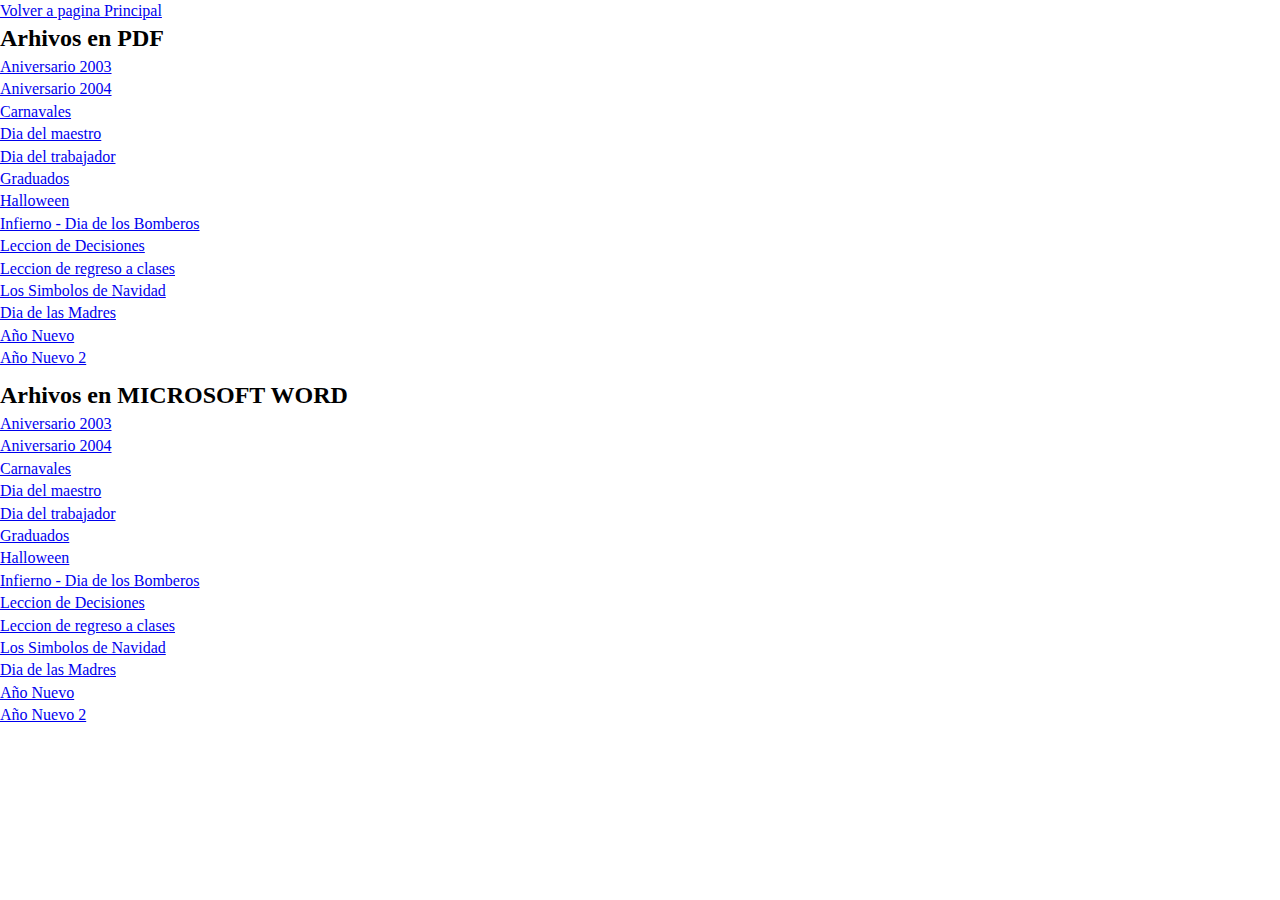
<file: lecciones dias especiales.html>
<!DOCTYPE html>

<html>
  <head>
    <title>Blog</title>
    <link rel="stylesheet" href="style.css" />

    <meta charset="utf-8" />
    <meta http-equiv="X-UA-Compatible" content="IE=edge" />

    <!-- Font awesome icon -->
    <link
      rel="stylesheet"
      href="https://cdnjs.cloudflare.com/ajax/libs/font-awesome/5.15.1/css/all.min.css"
      integrity="sha512-+4zCK9k+qNFUR5X+cKL9EIR+ZOhtIloNl9GIKS57V1MyNsYpYcUrUeQc9vNfzsWfV28IaLL3i96P9sdNyeRssA=="
      crossorigin="anonymous"
    />

    <link rel="preconnect" href="https://fonts.googleapis.com" />
    <link rel="preconnect" href="https://fonts.gstatic.com" crossorigin />
    <link
      href="https://fonts.googleapis.com/css2?family=Playfair+Display:ital,wght@0,400..900;1,400..900&family=Quicksand:wght@300..700&display=swap"
      rel="stylesheet"
    />

    <link rel="preconnect" href="https://fonts.googleapis.com" />
    <link rel="preconnect" href="https://fonts.gstatic.com" crossorigin />
    <link
      href="https://fonts.googleapis.com/css2?family=Playfair+Display:ital,wght@0,400..900;1,400..900&display=swap"
      rel="stylesheet"
    />
    <meta name="viewport" content="width=device-width, initial-scale=1" />
  </head>

  <body>
    <div class="pdffiles">
      <a href="index.html">Volver a pagina Principal</a>
      <h2>Arhivos en PDF</h2>
      <div>
        <a href="dias especiales/Aniversario 2003.pdf"> Aniversario 2003</a>
      </div>
      <div>
        <a href="dias especiales/Aniversario 2004.pdf"> Aniversario 2004</a>
      </div>
      <div>
        <a href="dias especiales/CARNAVALES.pdf"> Carnavales</a>
      </div>

      <div>
        <a href="dias especiales/Dia del Maestro 2003.pdf"> Dia del maestro</a>
      </div>

      <div>
        <a href="dias especiales/dia del trabajador.pdf"> Dia del trabajador</a>
      </div>

      <div>
        <a href="dias especiales/Graduados 2002.pdf"> Graduados</a>
      </div>

      <div>
        <a href="dias especiales/Halloween.pdf"> Halloween</a>
      </div>

      <div>
        <a href="dias especiales/Infierno Dia de los Bomberos.pdf">
          Infierno - Dia de los Bomberos</a
        >
      </div>

      <div>
        <a href="dias especiales/LECCION DE DECISIONES.pdf">
          Leccion de Decisiones</a
        >
      </div>

      <div>
        <a href="dias especiales/LECCION DE REGRESO A CLASES.pdf">
          Leccion de regreso a clases</a
        >
      </div>

      <div>
        <a href="dias especiales/Los Simbolos de Navidad 2002.pdf">
          Los Simbolos de Navidad</a
        >
      </div>

      <div>
        <a href="dias especiales/MADRES 2002.pdf"> Dia de las Madres</a>
      </div>

      <div>
        <a href="dias especiales/new year.pdf"> Año Nuevo</a>
      </div>

      <div>
        <a href="dias especiales/new year 2.pdf"> Año Nuevo 2</a>
      </div>
    </div>

    <div class="wordfiles">
      <h2>Arhivos en MICROSOFT WORD</h2>
      <div>
        <a href="dias especiales/Aniversario--2003.doc"> Aniversario 2003</a>
      </div>
      <div>
        <a href="dias especiales/Aniversario--2004.doc"> Aniversario 2004</a>
      </div>
      <div>
        <a href="dias especiales/CARNAVALES.DOC"> Carnavales</a>
      </div>

      <div>
        <a href="dias especiales/Dia del Maestro--2003.doc"> Dia del maestro</a>
      </div>

      <div>
        <a href="dias especiales/dia del trabajador.DOC"> Dia del trabajador</a>
      </div>

      <div>
        <a href="dias especiales/Graduados 2002.doc"> Graduados</a>
      </div>

      <div>
        <a href="dias especiales/Halloween.doc"> Halloween</a>
      </div>

      <div>
        <a href="dias especiales/Infierno Dia de los Bomberos.doc">
          Infierno - Dia de los Bomberos</a
        >
      </div>

      <div>
        <a href="dias especiales/LECCION DE DECISIONES.DOC">
          Leccion de Decisiones</a
        >
      </div>

      <div>
        <a href="dias especiales/LECCION DE REGRESO A CLASES.DOC">
          Leccion de regreso a clases</a
        >
      </div>

      <div>
        <a href="dias especiales/Los Símbolos de Navidad-2002.doc">
          Los Simbolos de Navidad</a
        >
      </div>

      <div>
        <a href="dias especiales/MADRES 2002.doc"> Dia de las Madres</a>
      </div>

      <div>
        <a href="dias especiales/new year.DOC"> Año Nuevo</a>
      </div>

      <div>
        <a href="dias especiales/new year 2.DOC"> Año Nuevo 2</a>
      </div>
    </div>
  </body>
</html>
</file>
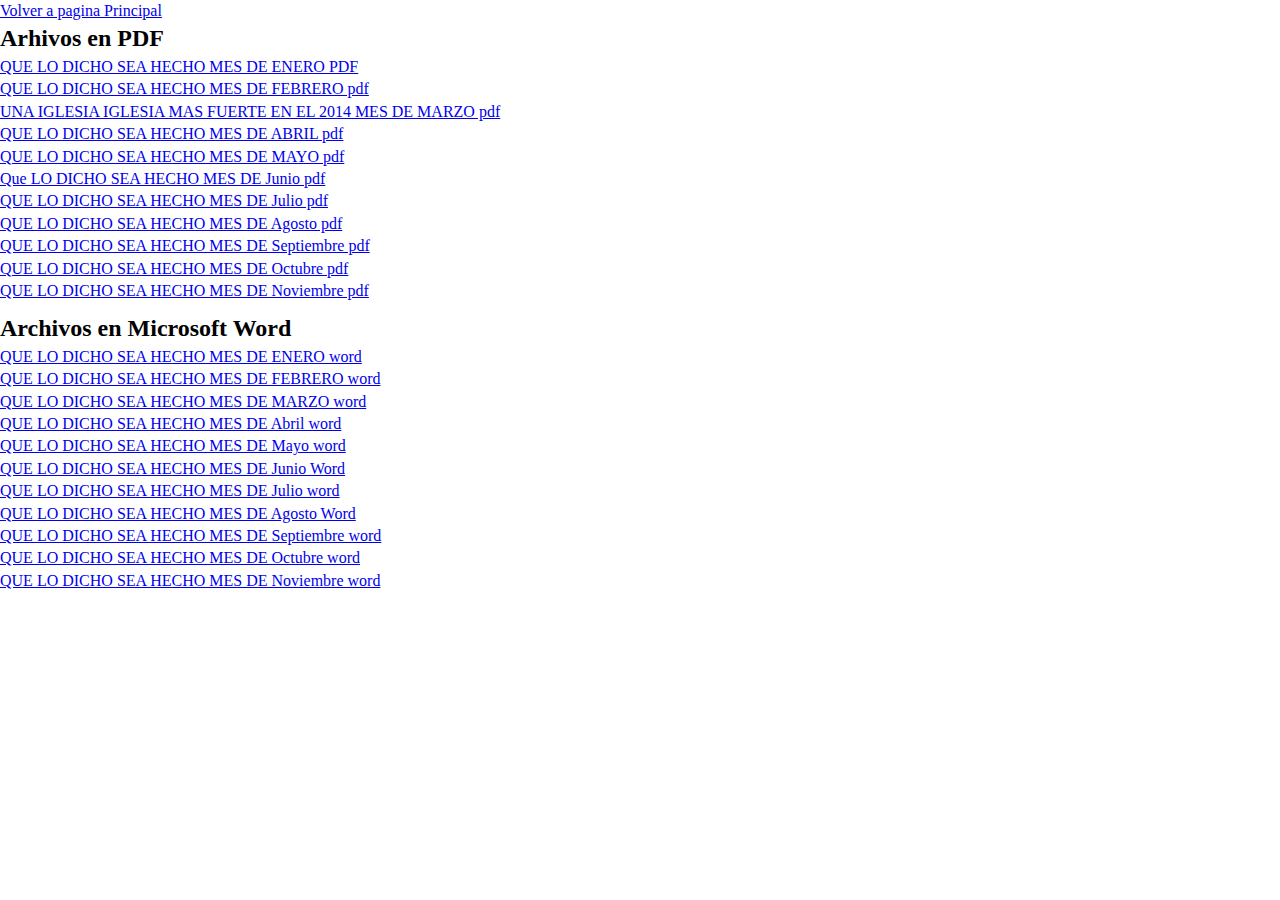
<file: quelodichoseahecho.html>
<!DOCTYPE html>

<html>
  <head>
    <title>Blog</title>
    <link rel="stylesheet" href="style.css" />

    <meta charset="utf-8" />
    <meta http-equiv="X-UA-Compatible" content="IE=edge" />

    <!-- Font awesome icon -->
    <link
      rel="stylesheet"
      href="https://cdnjs.cloudflare.com/ajax/libs/font-awesome/5.15.1/css/all.min.css"
      integrity="sha512-+4zCK9k+qNFUR5X+cKL9EIR+ZOhtIloNl9GIKS57V1MyNsYpYcUrUeQc9vNfzsWfV28IaLL3i96P9sdNyeRssA=="
      crossorigin="anonymous"
    />

    <link rel="preconnect" href="https://fonts.googleapis.com" />
    <link rel="preconnect" href="https://fonts.gstatic.com" crossorigin />
    <link
      href="https://fonts.googleapis.com/css2?family=Playfair+Display:ital,wght@0,400..900;1,400..900&family=Quicksand:wght@300..700&display=swap"
      rel="stylesheet"
    />

    <link rel="preconnect" href="https://fonts.googleapis.com" />
    <link rel="preconnect" href="https://fonts.gstatic.com" crossorigin />
    <link
      href="https://fonts.googleapis.com/css2?family=Playfair+Display:ital,wght@0,400..900;1,400..900&display=swap"
      rel="stylesheet"
    />
    <meta name="viewport" content="width=device-width, initial-scale=1" />
  </head>

  <body>
    <div class="pdffiles"> 
      <a href="index.html">Volver a pagina Principal</a>
      <h2> Arhivos en PDF</h2>
      
    <div>
      <a
        href="quelodichoseahecho/pdf/Enero--Hechos de la Iglesia.pdf"
      >
        QUE LO DICHO SEA HECHO MES DE ENERO PDF</a
      >
    </div>
    <div>
      <a
        href="quelodichoseahecho/pdf/Febrero--Hechos de los Apostoles.pdf"
      >
        QUE LO DICHO SEA HECHO MES DE FEBRERO pdf</a
      >
    </div>
    <div>
      <a
        href="quelodichoseahecho/pdf/Marzo--Hechos de Jesús.pdf"
      >
        UNA IGLESIA IGLESIA MAS FUERTE EN EL 2014 MES DE MARZO pdf</a
      >
    </div>
    <div>
      <a
        href="quelodichoseahecho/pdf/Abril--Hechos de los Patriarcas.pdf"
      >
        QUE LO DICHO SEA HECHO MES DE ABRIL pdf</a
      >
    </div>
    <div>
      <a
        href="quelodichoseahecho/pdf/Mayo--Hechos de Grandes Cristianos.pdf"
      >
        QUE LO DICHO SEA HECHO MES DE MAYO pdf</a
      >
    </div>
    <div>
      <a
        href="quelodichoseahecho/pdf/Junio--Hechos de los Heroes de la Fe.pdf"
      >
        Que LO DICHO SEA HECHO MES DE Junio pdf</a
      >
    </div>
    <div>
      <a
        href="quelodichoseahecho/pdf/Julio--Hechos de los Misioneros.pdf"
      >
        QUE LO DICHO SEA HECHO MES DE Julio pdf</a
      >
    </div>
    <div>
      <a
        href="quelodichoseahecho/pdf/Agosto--Hechos de los Jueces.pdf"
      >
        QUE LO DICHO SEA HECHO MES DE Agosto pdf</a
      >
    </div>
    <div>
      <a
        href="quelodichoseahecho/pdf/Septiembre--Hechos de los Reyes.pdf"
      >
        QUE LO DICHO SEA HECHO MES DE Septiembre pdf</a
      >
    </div>
    <div>
      <a
        href="quelodichoseahecho/pdf/Octubre--Hechos de los Profetas.pdf"
      >
        QUE LO DICHO SEA HECHO MES DE Octubre pdf</a
      >
    </div>
    <div>
      <a
        href="quelodichoseahecho/pdf/Noviembre--Hechos de un Pueblo Escogido.pdf"
      >
        QUE LO DICHO SEA HECHO MES DE Noviembre pdf</a
      >
    </div>
    
  </div>

  <div class="wordfiles">
    <h2>Archivos en Microsoft Word</h2>
    <div>
      <a
        href="quelodichoseahecho/word/Enero--Hechos de la Iglesia.docx"
      >
        QUE LO DICHO SEA HECHO MES DE ENERO word</a
      >
    </div>
    <div>
      <a
        href="quelodichoseahecho/word/Febrero--Hechos de los Apostoles.docx"
      >
        QUE LO DICHO SEA HECHO MES DE FEBRERO word</a
      >
    </div>
    <div>
      <a
        href="quelodichoseahecho/word/Marzo--Hechos de Jesús.docx"
      >
        QUE LO DICHO SEA HECHO MES DE MARZO word</a
      >
    </div>
    <div>
      <a
        href="quelodichoseahecho/word/Abril--Hechos de los Patriarcas.docx"
      >
        QUE LO DICHO SEA HECHO MES DE Abril word</a
      >
    </div>
    <div>
      <a
        href="quelodichoseahecho/word/Mayo--Hechos de Grandes Cristianos.docx"
      >
        QUE LO DICHO SEA HECHO MES DE Mayo word</a
      >
    </div>
    <div>
      <a
        href="quelodichoseahecho/word/Junio--Hechos de los Heroes de la Fe.docx"
      >
        QUE LO DICHO SEA HECHO MES DE Junio Word</a
      >
    </div>
    <div>
      <a
        href="quelodichoseahecho/word/Julio--Hechos de los Misioneros.docx"
      >
        QUE LO DICHO SEA HECHO MES DE Julio word</a
      >
    </div>
    <div>
      <a
        href="quelodichoseahecho/word/Agosto--Hechos de los Jueces.docx"
      >
        QUE LO DICHO SEA HECHO MES DE Agosto Word</a
      >
    </div>
    <div>
      <a
        href="quelodichoseahecho/word/Septiembre--Hechos de los Reyes.docx"
      >
        QUE LO DICHO SEA HECHO MES DE Septiembre word</a
      >
    </div>
    <div>
      <a
        href="quelodichoseahecho/word/Octubre--Hechos de los Profetas.docx"
      >
        QUE LO DICHO SEA HECHO MES DE Octubre word</a
      >
    </div>
    <div>
      <a
        href="quelodichoseahecho/word/Noviembre--Hechos de un Pueblo Escogido.docx"
      >
        QUE LO DICHO SEA HECHO MES DE Noviembre word</a
      >
    </div>
    
    
  </div>



  </div>
  </body>
</html>
</file>
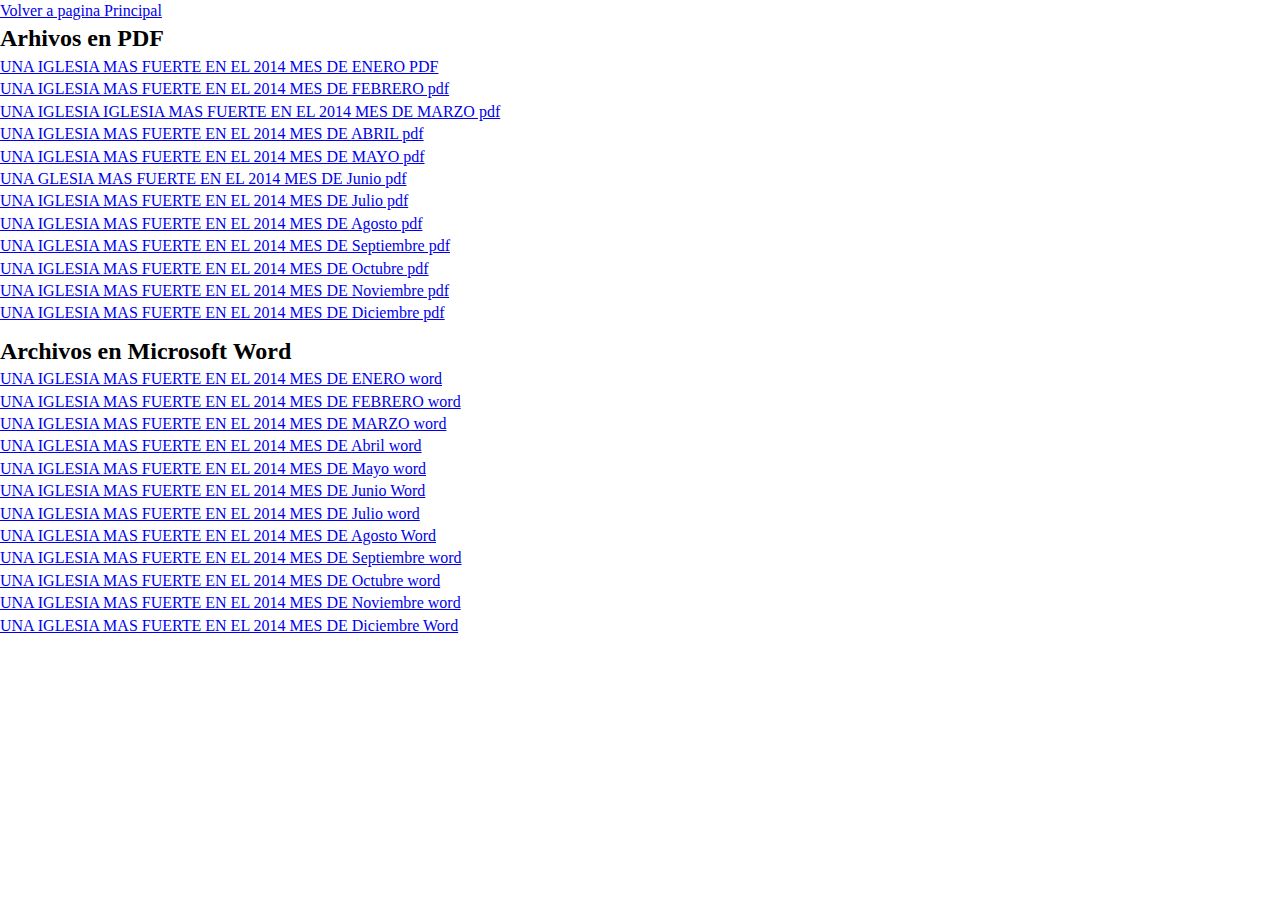
<file: unaiglesiamasfuertee.html>
<!DOCTYPE html>

<html>
  <head>
    <title>Blog</title>
    <link rel="stylesheet" href="style.css" />

    <meta charset="utf-8" />
    <meta http-equiv="X-UA-Compatible" content="IE=edge" />

    <!-- Font awesome icon -->
    <link
      rel="stylesheet"
      href="https://cdnjs.cloudflare.com/ajax/libs/font-awesome/5.15.1/css/all.min.css"
      integrity="sha512-+4zCK9k+qNFUR5X+cKL9EIR+ZOhtIloNl9GIKS57V1MyNsYpYcUrUeQc9vNfzsWfV28IaLL3i96P9sdNyeRssA=="
      crossorigin="anonymous"
    />

    <link rel="preconnect" href="https://fonts.googleapis.com" />
    <link rel="preconnect" href="https://fonts.gstatic.com" crossorigin />
    <link
      href="https://fonts.googleapis.com/css2?family=Playfair+Display:ital,wght@0,400..900;1,400..900&family=Quicksand:wght@300..700&display=swap"
      rel="stylesheet"
    />

    <link rel="preconnect" href="https://fonts.googleapis.com" />
    <link rel="preconnect" href="https://fonts.gstatic.com" crossorigin />
    <link
      href="https://fonts.googleapis.com/css2?family=Playfair+Display:ital,wght@0,400..900;1,400..900&display=swap"
      rel="stylesheet"
    />
    <meta name="viewport" content="width=device-width, initial-scale=1" />
  </head>

  <body>
    <div class="pdffiles"> 
      <a href="index.html">Volver a pagina Principal</a>
      <h2> Arhivos en PDF</h2>
    <div>
      <a
        href="UNA IGLESIA MAS FUERTE EN EL 2014/Archivos en PDF/Enero--Una Iglesia Mas Fuerte en Frutos.pdf"
      >
        UNA IGLESIA MAS FUERTE EN EL 2014 MES DE ENERO PDF</a
      >
    </div>
    <div>
      <a
        href="UNA IGLESIA MAS FUERTE EN EL 2014/Archivos en PDF/Febrero--Una Iglesia Mas Fuerte en Fraternidad.pdf"
      >
        UNA IGLESIA MAS FUERTE EN EL 2014 MES DE FEBRERO pdf</a
      >
    </div>
    <div>
      <a
        href="UNA IGLESIA MAS FUERTE EN EL 2014/Archivos en PDF/Marzo--Una iglesia Mas Fuerte en Funciones.pdf"
      >
        UNA IGLESIA IGLESIA MAS FUERTE EN EL 2014 MES DE MARZO pdf</a
      >
    </div>
    <div>
      <a
        href="UNA IGLESIA MAS FUERTE EN EL 2014/Archivos en PDF/Abril--Una Iglesia Mas Fuerte en Fidelidad.pdf"
      >
        UNA IGLESIA MAS FUERTE EN EL 2014 MES DE ABRIL pdf</a
      >
    </div>
    <div>
      <a
        href="UNA IGLESIA MAS FUERTE EN EL 2014/Archivos en PDF/Mayo.pdf"
      >
        UNA IGLESIA MAS FUERTE EN EL 2014 MES DE MAYO pdf</a
      >
    </div>
    <div>
      <a
        href="UNA IGLESIA MAS FUERTE EN EL 2014/Archivos en PDF/Junio--Una Iglesia Mas Fuerte en Firmeza.pdf"
      >
        UNA GLESIA MAS FUERTE EN EL 2014 MES DE Junio pdf</a
      >
    </div>
    <div>
      <a
        href="UNA IGLESIA MAS FUERTE EN EL 2014/Archivos en PDF/Julio--Una Iglesia Mas Fuerte en Finanzas.pdf"
      >
        UNA IGLESIA MAS FUERTE EN EL 2014 MES DE Julio pdf</a
      >
    </div>
    <div>
      <a
        href="UNA IGLESIA MAS FUERTE EN EL 2014/Archivos en PDF/Agosto--Una Iglesia Mas Fuerte en Frustraciones.pdf"
      >
        UNA IGLESIA MAS FUERTE EN EL 2014 MES DE Agosto pdf</a
      >
    </div>
    <div>
      <a
        href="UNA IGLESIA MAS FUERTE EN EL 2014/Archivos en PDF/Septiembre--Una Iglesia Mas Fuerte en Fundamentos.pdf"
      >
        UNA IGLESIA MAS FUERTE EN EL 2014 MES DE Septiembre pdf</a
      >
    </div>
    <div>
      <a
        href="UNA IGLESIA MAS FUERTE EN EL 2014/Archivos en PDF/Octubre--Una iglesia Mas Fuerte en Familias.pdf"
      >
        UNA IGLESIA MAS FUERTE EN EL 2014 MES DE Octubre pdf</a
      >
    </div>
    <div>
      <a
        href="UNA IGLESIA MAS FUERTE EN EL 2014/Archivos en PDF/Noviembre--Una Iglesia Mas Fuerte aun en Fatigas.pdf"
      >
        UNA IGLESIA MAS FUERTE EN EL 2014 MES DE Noviembre pdf</a
      >
    </div>
    <div>
      <a
        href="UNA IGLESIA MAS FUERTE EN EL 2014/Archivos en PDF/Diciembre--Una Iglesia Más Fuerte hasta Finalizar.pdf"
      >
        UNA IGLESIA MAS FUERTE EN EL 2014 MES DE Diciembre pdf</a
      >
    </div>
  </div>

  <div class="wordfiles">
    <h2>Archivos en Microsoft Word</h2>
    <div>
      <a
        href="UNA IGLESIA MAS FUERTE EN EL 2014/Archivos en Word/Enero--Una Iglesia Mas Fuerte en Frutos.doc"
      >
        UNA IGLESIA MAS FUERTE EN EL 2014 MES DE ENERO word</a
      >
    </div>
    <div>
      <a
        href="UNA IGLESIA MAS FUERTE EN EL 2014/Archivos en Word/Febrero--Una Iglesia Mas Fuerte en Fraternidad.doc"
      >
        UNA IGLESIA MAS FUERTE EN EL 2014 MES DE FEBRERO word</a
      >
    </div>
    <div>
      <a
        href="UNA IGLESIA MAS FUERTE EN EL 2014/Archivos en Word/Marzo--Una iglesia Mas Fuerte en Funciones.docx"
      >
        UNA IGLESIA MAS FUERTE EN EL 2014 MES DE MARZO word</a
      >
    </div>
    <div>
      <a
        href="UNA IGLESIA MAS FUERTE EN EL 2014/Archivos en Word/Abril--Una Iglesia Mas Fuerte en Fidelidad.docx"
      >
        UNA IGLESIA MAS FUERTE EN EL 2014 MES DE Abril word</a
      >
    </div>
    <div>
      <a
        href="UNA IGLESIA MAS FUERTE EN EL 2014/Archivos en Word/Mayo--Una Iglesia Más Fuerte en Fe.doc"
      >
        UNA IGLESIA MAS FUERTE EN EL 2014 MES DE Mayo word</a
      >
    </div>
    <div>
      <a
        href="UNA IGLESIA MAS FUERTE EN EL 2014/Archivos en Word/Junio--Una Iglesia Mas Fuerte en Firmeza.docx"
      >
        UNA IGLESIA MAS FUERTE EN EL 2014 MES DE Junio Word</a
      >
    </div>
    <div>
      <a
        href="UNA IGLESIA MAS FUERTE EN EL 2014/Archivos en Word/Julio--Una Iglesia Mas Fuerte en Finanzas.docx"
      >
        UNA IGLESIA MAS FUERTE EN EL 2014 MES DE Julio word</a
      >
    </div>
    <div>
      <a
        href="UNA IGLESIA MAS FUERTE EN EL 2014/Archivos en Word/Agosto--Una Iglesia Mas Fuerte en Frustraciones.docx"
      >
        UNA IGLESIA MAS FUERTE EN EL 2014 MES DE Agosto Word</a
      >
    </div>
    <div>
      <a
        href="UNA IGLESIA MAS FUERTE EN EL 2014/Archivos en Word/Septiembre--Una Iglesia Mas Fuerte en Fundamentos.docx"
      >
        UNA IGLESIA MAS FUERTE EN EL 2014 MES DE Septiembre word</a
      >
    </div>
    <div>
      <a
        href="UNA IGLESIA MAS FUERTE EN EL 2014/Archivos en Word/Octubre--Una iglesia Mas Fuerte en Familias.docx"
      >
        UNA IGLESIA MAS FUERTE EN EL 2014 MES DE Octubre word</a
      >
    </div>
    <div>
      <a
        href="UNA IGLESIA MAS FUERTE EN EL 2014/Archivos en Word/Noviembre--Una Iglesia Mas Fuerte aun en Fatigas.docx"
      >
        UNA IGLESIA MAS FUERTE EN EL 2014 MES DE Noviembre word</a
      >
    </div>
    <div>
      <a
        href="UNA IGLESIA MAS FUERTE EN EL 2014/Archivos en Word/Diciembre--Una Iglesia Más Fuerte hasta Finalizar.docx"
      >
        UNA IGLESIA MAS FUERTE EN EL 2014 MES DE Diciembre Word</a
      >
    </div>
  </div>



  </div>
  </body>
</html>
</file>
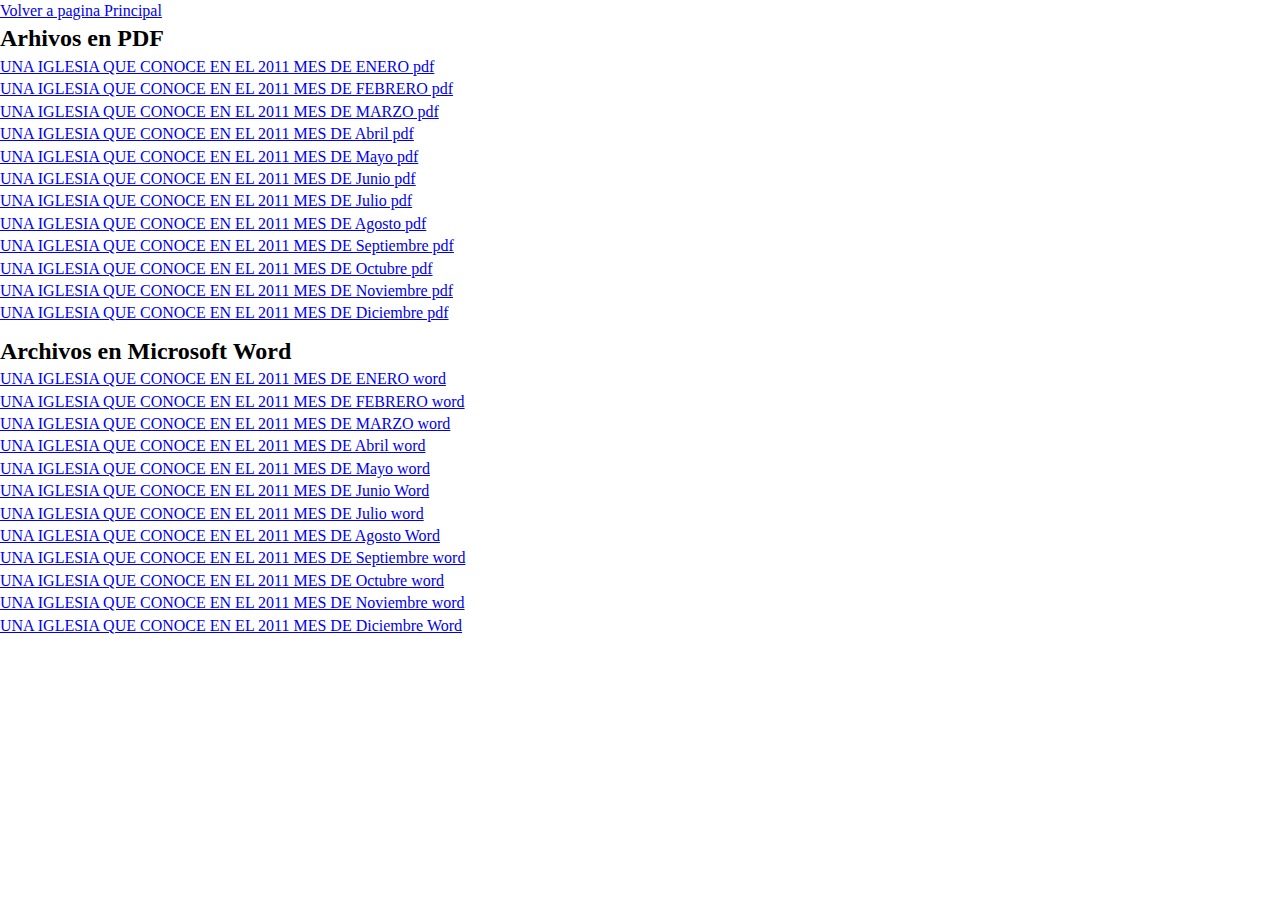
<file: unaiglesiaqueconoce.html>
<!DOCTYPE html>

<html>
  <head>
    <title>Blog</title>
    <link rel="stylesheet" href="style.css" />

    <meta charset="utf-8" />
    <meta http-equiv="X-UA-Compatible" content="IE=edge" />

    <!-- Font awesome icon -->
    <link
      rel="stylesheet"
      href="https://cdnjs.cloudflare.com/ajax/libs/font-awesome/5.15.1/css/all.min.css"
      integrity="sha512-+4zCK9k+qNFUR5X+cKL9EIR+ZOhtIloNl9GIKS57V1MyNsYpYcUrUeQc9vNfzsWfV28IaLL3i96P9sdNyeRssA=="
      crossorigin="anonymous"
    />

    <link rel="preconnect" href="https://fonts.googleapis.com" />
    <link rel="preconnect" href="https://fonts.gstatic.com" crossorigin />
    <link
      href="https://fonts.googleapis.com/css2?family=Playfair+Display:ital,wght@0,400..900;1,400..900&family=Quicksand:wght@300..700&display=swap"
      rel="stylesheet"
    />

    <link rel="preconnect" href="https://fonts.googleapis.com" />
    <link rel="preconnect" href="https://fonts.gstatic.com" crossorigin />
    <link
      href="https://fonts.googleapis.com/css2?family=Playfair+Display:ital,wght@0,400..900;1,400..900&display=swap"
      rel="stylesheet"
    />
    <meta name="viewport" content="width=device-width, initial-scale=1" />
  </head>

  <body>
    <div class="pdffiles"> 
      <a href="index.html">Volver a pagina Principal</a>
      <h2> Arhivos en PDF</h2>
    <div>
      <a
        href="Una iglesia que conoce 2011/Archivos en PDF/Enero--Conociendo los Comienzos.pdf"
      >
        UNA IGLESIA QUE CONOCE EN EL 2011 MES DE ENERO pdf</a
      >
    </div>
    <div>
      <a
        href="Una iglesia que conoce 2011/Archivos en PDF/Febrero--Conociendo las Convicciones.pdf"
      >
        UNA IGLESIA QUE CONOCE EN EL 2011 MES DE FEBRERO pdf</a
      >
    </div>
    <div>
      <a
        href="Una iglesia que conoce 2011/Archivos en PDF/Marzo Conociendo las Caídas.pdf"
      >
        UNA IGLESIA QUE CONOCE EN EL 2011 MES DE MARZO pdf</a
      >
    </div>
    <div>
      <a
        href="Una iglesia que conoce 2011/Archivos en PDF/Abril--Conociendo las Conquistas.pdf"
      >
        UNA IGLESIA QUE CONOCE EN EL 2011 MES DE Abril pdf</a
      >
    </div>
    <div>
      <a
        href="Una iglesia que conoce 2011/Archivos en PDF/Mayo--Conociendo las Consagraciones.pdf"
      >
        UNA IGLESIA QUE CONOCE EN EL 2011 MES DE Mayo pdf</a
      >
    </div>
    <div>
      <a
        href="Una iglesia que conoce 2011/Archivos en PDF/Junio--Conociendo los Caminos.pdf"
      >
        UNA IGLESIA QUE CONOCE EN EL 2011 MES DE Junio pdf</a
      >
    </div>
    <div>
      <a
        href="Una iglesia que conoce 2011/Archivos en PDF/Julio--Conociendo las Ciudades.pdf"
      >
        UNA IGLESIA QUE CONOCE EN EL 2011 MES DE Julio pdf</a
      >
    </div>
    <div>
      <a
        href="Una iglesia que conoce 2011/Archivos en PDF/Agosto--Conociendo la Conversiones.pdf"
      >
        UNA IGLESIA QUE CONOCE EN EL 2011 MES DE Agosto pdf</a
      >
    </div>
    <div>
      <a
        href="Una iglesia que conoce 2011/Archivos en PDF/Septiembre--Conociendo los Conflictos.pdf"
      >
        UNA IGLESIA QUE CONOCE EN EL 2011 MES DE Septiembre pdf</a
      >
    </div>
    <div>
      <a
        href="Una iglesia que conoce 2011/Archivos en PDF/Octubre--Conociendo las Consecuencias del Pecado.pdf"
      >
        UNA IGLESIA QUE CONOCE EN EL 2011 MES DE Octubre pdf</a
      >
    </div>
    <div>
      <a
        href="Una iglesia que conoce 2011/Archivos en PDF/Noviembre--Conociendo la Compasión de Cristo.pdf"
      >
        UNA IGLESIA QUE CONOCE EN EL 2011 MES DE Noviembre pdf</a
      >
    </div>
    <div>
      <a
        href="Una iglesia que conoce 2011/Archivos en PDF/Diciembre--Conociendo a Cristo.pdf"
      >
        UNA IGLESIA QUE CONOCE EN EL 2011 MES DE Diciembre pdf</a
      >
    </div>
  </div>

  <div class="wordfiles">
    <h2>Archivos en Microsoft Word</h2>
    <div>
      <a
        href="Una iglesia que conoce 2011/Archivos en Word/Enero--Conociendo los Comienzos.doc"
      >
        UNA IGLESIA QUE CONOCE EN EL 2011 MES DE ENERO word</a
      >
    </div>
    <div>
      <a
        href="Una iglesia que conoce 2011/Archivos en Word/Febrero--Conociendo las Convicciones.doc "
      >
        UNA IGLESIA QUE CONOCE EN EL 2011 MES DE FEBRERO word</a
      >
    </div>
    <div>
      <a
        href="Una iglesia que conoce 2011/Archivos en Word/Marzo, Conociendo las Caídas.doc"
      >
        UNA IGLESIA QUE CONOCE EN EL 2011 MES DE MARZO word</a
      >
    </div>
    <div>
      <a
        href="Una iglesia que conoce 2011/Archivos en Word/Abril--Conociendo las Conquistas.doc"
      >
        UNA IGLESIA QUE CONOCE EN EL 2011 MES DE Abril word</a
      >
    </div>
    <div>
      <a
        href="Una iglesia que conoce 2011/Archivos en Word/Mayo--Conociendo las Consagraciones.doc"
      >
        UNA IGLESIA QUE CONOCE EN EL 2011 MES DE Mayo word</a
      >
    </div>
    <div>
      <a
        href="Una iglesia que conoce 2011/Archivos en Word/Junio--Conociendo los Caminos.doc"
      >
        UNA IGLESIA QUE CONOCE EN EL 2011 MES DE Junio Word</a
      >
    </div>
    <div>
      <a
        href="Una iglesia que conoce 2011/Archivos en Word/Julio--Conociendo las Ciudades.doc"
      >
        UNA IGLESIA QUE CONOCE EN EL 2011 MES DE Julio word</a
      >
    </div>
    <div>
      <a
        href="Una iglesia que conoce 2011/Archivos en Word/Agosto--Conociendo la Conversiones.doc"
      >
        UNA IGLESIA QUE CONOCE EN EL 2011 MES DE Agosto Word</a
      >
    </div>
    <div>
      <a
        href="Una iglesia que conoce 2011/Archivos en Word/Septiembre--Conociendo los Conflictos.doc"
      >
        UNA IGLESIA QUE CONOCE EN EL 2011 MES DE Septiembre word</a
      >
    </div>
    <div>
      <a
        href="Una iglesia que conoce 2011/Archivos en Word/Octubre--Conociendo las Consecuencias del Pecado.doc"
      >
        UNA IGLESIA QUE CONOCE EN EL 2011 MES DE Octubre word</a
      >
    </div>
    <div>
      <a
        href="Una iglesia que conoce 2011/Archivos en Word/Noviembre--Conociendo la Compasión de Cristo.doc"
      >
        UNA IGLESIA QUE CONOCE EN EL 2011 MES DE Noviembre word</a
      >
    </div>
    <div>
      <a
        href="Una iglesia que conoce 2011/Archivos en Word/Diciembre--Conociendo a Cristo.doc"
      >
        UNA IGLESIA QUE CONOCE EN EL 2011 MES DE Diciembre Word</a
      >
    </div>
  </div>



  </div>
  </body>
</html>
</file>
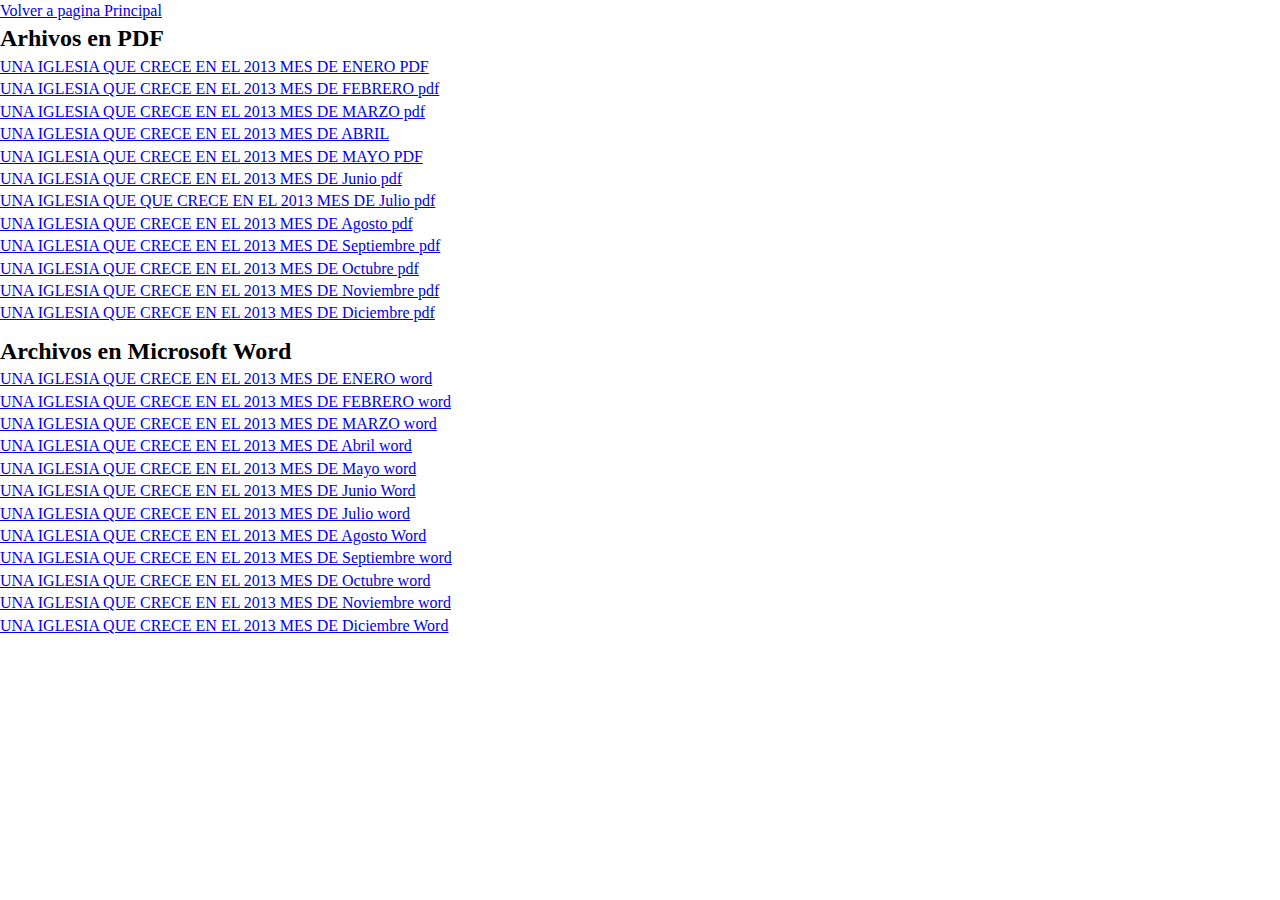
<file: unaiglesiaquecrecee.html>
<!DOCTYPE html>

<html>
  <head>
    <title>Blog</title>
    <link rel="stylesheet" href="style.css" />

    <meta charset="utf-8" />
    <meta http-equiv="X-UA-Compatible" content="IE=edge" />

    <!-- Font awesome icon -->
    <link
      rel="stylesheet"
      href="https://cdnjs.cloudflare.com/ajax/libs/font-awesome/5.15.1/css/all.min.css"
      integrity="sha512-+4zCK9k+qNFUR5X+cKL9EIR+ZOhtIloNl9GIKS57V1MyNsYpYcUrUeQc9vNfzsWfV28IaLL3i96P9sdNyeRssA=="
      crossorigin="anonymous"
    />

    <link rel="preconnect" href="https://fonts.googleapis.com" />
    <link rel="preconnect" href="https://fonts.gstatic.com" crossorigin />
    <link
      href="https://fonts.googleapis.com/css2?family=Playfair+Display:ital,wght@0,400..900;1,400..900&family=Quicksand:wght@300..700&display=swap"
      rel="stylesheet"
    />

    <link rel="preconnect" href="https://fonts.googleapis.com" />
    <link rel="preconnect" href="https://fonts.gstatic.com" crossorigin />
    <link
      href="https://fonts.googleapis.com/css2?family=Playfair+Display:ital,wght@0,400..900;1,400..900&display=swap"
      rel="stylesheet"
    />
    <meta name="viewport" content="width=device-width, initial-scale=1" />
  </head>

  <body>
    <div class="pdffiles"> 
      <a href="index.html">Volver a pagina Principal</a>
      <h2> Arhivos en PDF</h2>
    <div>
      <a
        href="UNA IGLESIA QUE CRECE EN EL 2013/Archivos en PDF/Enero--Creciendo en Constancia.pdf"
      >
        UNA IGLESIA QUE CRECE EN EL 2013 MES DE ENERO PDF</a
      >
    </div>
    <div>
      <a
        href="UNA IGLESIA QUE CRECE EN EL 2013/Archivos en PDF/Febrero--Creciendo en Compromisos.pdf"
      >
        UNA IGLESIA QUE CRECE EN EL 2013 MES DE FEBRERO pdf</a
      >
    </div>
    <div>
      <a
        href="UNA IGLESIA QUE CRECE EN EL 2013/Archivos en PDF/Marzo--Creciendo en Capacidad.pdf"
      >
        UNA IGLESIA QUE CRECE EN EL 2013 MES DE MARZO pdf</a
      >
    </div>
    <div>
      <a
        href="UNA IGLESIA QUE CRECE EN EL 2013/Archivos en PDF/Abril--Creciendo en Calidad.pdf"
      >
        UNA IGLESIA QUE CRECE EN EL 2013 MES DE ABRIL</a
      >
    </div>
    <div>
      <a
        href="UNA IGLESIA QUE CRECE EN EL 2013/Archivos en PDF/Mayo--Creciendo en Comunión.pdf"
      >
        UNA IGLESIA QUE CRECE EN EL 2013 MES DE MAYO PDF</a
      >
    </div>
    <div>
      <a
        href="UNA IGLESIA QUE CRECE EN EL 2013/Archivos en PDF/Junio--Creciendo en Conquistas.pdf"
      >
        UNA IGLESIA QUE CRECE EN EL 2013 MES DE Junio pdf</a
      >
    </div>
    <div>
      <a
        href="UNA IGLESIA QUE CRECE EN EL 2013/Archivos en PDF/Julio--Creciendo en Compartir.pdf"
      >
        UNA IGLESIA QUE QUE CRECE EN EL 2013 MES DE Julio pdf</a
      >
    </div>
    <div>
      <a
        href="UNA IGLESIA QUE CRECE EN EL 2013/Archivos en PDF/Agosto--Creciendo en Compañerismo.pdf"
      >
        UNA IGLESIA QUE CRECE EN EL 2013 MES DE Agosto pdf</a
      >
    </div>
    <div>
      <a
        href="UNA IGLESIA QUE CRECE EN EL 2013/Archivos en PDF/Septiembre--Creciendo en Conocimiento.pdf"
      >
        UNA IGLESIA QUE CRECE EN EL 2013 MES DE Septiembre pdf</a
      >
    </div>
    <div>
      <a
        href="UNA IGLESIA QUE CRECE EN EL 2013/Archivos en PDF/Octubre--Creciendo en Cooperación.pdf"
      >
        UNA IGLESIA QUE CRECE EN EL 2013 MES DE Octubre pdf</a
      >
    </div>
    <div>
      <a
        href="UNA IGLESIA QUE CRECE EN EL 2013/Archivos en PDF/Noviembre--Creciendo en Cantidad.pdf"
      >
        UNA IGLESIA QUE CRECE EN EL 2013 MES DE Noviembre pdf</a
      >
    </div>
    <div>
      <a
        href="UNA IGLESIA QUE CRECE EN EL 2013/Archivos en PDF/Diciembre--Creciendo en Caridad.pdf"
      >
        UNA IGLESIA QUE CRECE EN EL 2013 MES DE Diciembre pdf</a
      >
    </div>
  </div>

  <div class="wordfiles">
    <h2>Archivos en Microsoft Word</h2>
    <div>
      <a
        href="UNA IGLESIA QUE CRECE EN EL 2013/Archivos en Word/Enero--Creciendo en Constancia.doc"
      >
        UNA IGLESIA QUE CRECE EN EL 2013 MES DE ENERO word</a
      >
    </div>
    <div>
      <a
        href="UNA IGLESIA QUE CRECE EN EL 2013/Archivos en Word/Febrero--Creciendo en Compromisos.doc"
      >
        UNA IGLESIA QUE CRECE EN EL 2013 MES DE FEBRERO word</a
      >
    </div>
    <div>
      <a
        href="UNA IGLESIA QUE CRECE EN EL 2013/Archivos en Word/Marzo--Creciendo en Capacidad.doc"
      >
        UNA IGLESIA QUE CRECE EN EL 2013 MES DE MARZO word</a
      >
    </div>
    <div>
      <a
        href="UNA IGLESIA QUE CRECE EN EL 2013/Archivos en Word/Abril--Creciendo en Calidad.doc"
      >
        UNA IGLESIA QUE CRECE EN EL 2013 MES DE Abril word</a
      >
    </div>
    <div>
      <a
        href="UNA IGLESIA QUE CRECE EN EL 2013/Archivos en Word/Mayo--Creciendo en Comunión.doc"
      >
        UNA IGLESIA QUE CRECE EN EL 2013 MES DE Mayo word</a
      >
    </div>
    <div>
      <a
        href="UNA IGLESIA QUE CRECE EN EL 2013/Archivos en Word/Junio--Creciendo en Conquistas.doc"
      >
        UNA IGLESIA QUE CRECE EN EL 2013 MES DE Junio Word</a
      >
    </div>
    <div>
      <a
        href="UNA IGLESIA QUE CRECE EN EL 2013/Archivos en Word/Julio--Creciendo en Compartir.doc"
      >
        UNA IGLESIA QUE CRECE EN EL 2013 MES DE Julio word</a
      >
    </div>
    <div>
      <a
        href="UNA IGLESIA QUE CRECE EN EL 2013/Archivos en Word/Agosto--Creciendo en Compañerismo.doc"
      >
        UNA IGLESIA QUE CRECE EN EL 2013 MES DE Agosto Word</a
      >
    </div>
    <div>
      <a
        href="UNA IGLESIA QUE CRECE EN EL 2013/Archivos en Word/Septiembre--Creciendo en Conocimiento.doc"
      >
        UNA IGLESIA QUE CRECE EN EL 2013 MES DE Septiembre word</a
      >
    </div>
    <div>
      <a
        href="UNA IGLESIA QUE CRECE EN EL 2013/Archivos en Word/Octubre--Creciendo en Cooperación.doc"
      >
        UNA IGLESIA QUE CRECE EN EL 2013 MES DE Octubre word</a
      >
    </div>
    <div>
      <a
        href="UNA IGLESIA QUE CRECE EN EL 2013/Archivos en Word/Noviembre--Creciendo en Cantidad.doc"
      >
        UNA IGLESIA QUE CRECE EN EL 2013 MES DE Noviembre word</a
      >
    </div>
    <div>
      <a
        href="UNA IGLESIA QUE CRECE EN EL 2013/Archivos en Word/Diciembre--Creciendo en Caridad.doc"
      >
        UNA IGLESIA QUE CRECE EN EL 2013 MES DE Diciembre Word</a
      >
    </div>
  </div>



  </div>
  </body>
</html>
</file>
<file: style.css>
* {
  margin: 0px;
  padding: 0px;
  box-sizing: border-box;
}
body {
  line-height: 1.4;
  color:var(--dark);

}
p {
  font-family: Quicksand;
}

h1 {
  font-family: Playfair;
}

.info-text {
  padding: 4.5rem;
}

h1 info-title {
  padding: 1rem 0;
  text-align: center;
}
img {
  width: 100%;
  display: block;
}
.container {
  max-width: 1320px;
  margin: 0 auto;
  padding: 0 1.2rem;
  
}
header {
  min-height: 100vh;
  background: linear-gradient(rgba(0, 0, 0, 0.4), rgba(0, 0, 0, 0.4)),
    url(photo1.jpg) right/cover no-repeat fixed;
  display: flex;
  flex-direction: column;
  justify-content: stretch;
}

.navbar {
  background-color: rgb(0, 0, 0, 0.6);
  padding: 1.2rem;
}

.navbar-brand {
  display: block;
  color: white;
  font-size: 1.4rem;
  text-align: center;
  text-decoration: none;
  font-family: playfair;
  letter-spacing: 1px;
}

.navbar-nav {
  padding: 0.8rem 0 0.2rem 0;
  text-align: center;
}

.navbar-nav a {
  color: #fff;
  font-family: Playfair;
  text-decoration: none;
  display: inline-block;
  padding: 0.4rem 0.1rem;
  letter-spacing: 1px;
  transition: opacity 0.5s ease;
}

.navbar-nav a:hover {
  opacity: 0.7;
  color: gold;
}

.banner {
  flex: 1;
  display: flex;
  justify-content: center;
  align-items: center;
  text-align: center;
  color: white;
}

.banner-title {
  font-size: 3rem;
  line-height: 1.2;
}

.banner-title span {
  color: black;
}

.banner p {
  padding: 1rem 0 2rem 0;
  font-size: 1.2rem;
  text-transform: capitalize;
  font-family: var(--Roboto);
  font-weight: 300;
  word-spacing: 1px;
  color: white;
}

.banner form {
  background-color: white;
  border-radius: 2rem;
  padding: 0.6rem 1rem;
  display: flex;
  justify-content: space-between;
}
.search-input {
  width: 100%;
  height: 100%;
  outline: 0;
  padding: 4px;
  border: none;
}

.search-input::placeholder {
  text-transform: capitalize;
}

.seach-btn {
  width: 40px;
  font-size: 1.1rem;
  border: none;
  background: transparent;
  outline: 0;
  cursor: pointer;
}

/* design */

.design {
  padding: 4.5rem;
}

.title {
  padding: 1rem 0;
  text-align: center;
}

.title h2 {
  color: black;
  font-size: 2.4rem;
  font-family: Playfair;
}

.title p {
  text-transform: uppercase;
  padding: 0.6rem 0;
}

.design-content {
  padding: 2rem 0;
}

.design-item {
  cursor: pointer;
  margin: 1.5rem 0;
}

.design-img {
  position: relative;
  overflow: hidden;
}
.design-img::after {
  position: absolute;
  content: "";
  top: 0;
  left: 0;
  width: 100%;
  height: 100%;
  background: rgba(158, 157, 157, 0.3);
}

.design-img img {
  transition: all 0.5s ease;
}
.design-item:hover img {
  transform: scale(1.2);
}

.design-title {
  padding: 1rem;
  font-size: 1.2rem;
  text-align: center;
  width: 100%;
  margin: 0 auto;
  text-align: center;
}

.design-title a {
  color: var(--dark);
  text-transform: capitalize;
  font-family: Playfair;
}

.video-box {
  width: auto;
  margin: 0 auto;
}

.video {
  position: relative;
  padding-bottom: 56%;
  padding-top: 25px;
  height: 0px;
}

.video iframe {
  position: absolute;
  left: 0px;
  top: 0px;
  right: 0px;
  bottom: 0px;
  height: 100%;
  width: 100%;
}

/* about */
.about {
  padding: 4.5rem 0;
}
.about-text {
  margin: 2rem 0;
}
.about-text p {
  font-size: 1.1rem;
  padding: 0.6rem 0;
  opacity: 0.8;
}

/* footer */
footer {
  background: rgb(0, 0, 0, 0.6);
  color: #f1ca5e;
  text-align: center;
  padding: 2rem 0;
}
.social-links {
  display: flex;
  justify-content: center;
  margin-bottom: 1.4rem;
}
.social-links a {
  border: 2px solid #f1ca5e;
  color: #f1ca5e;
  display: block;
  width: 40px;
  height: 40px;
  display: flex;
  justify-content: center;
  align-items: center;
  border-radius: 50%;
  text-decoration: none;
  margin: 0 0.3rem;
  transition: all 0.5s ease;
}

.social-links a:hover {
  background: #926ef5;
  color: var(--exDark);
}
.footer span {
  margin-top: 1rem;
  display: block;
  font-family: var(--Playfair);
  letter-spacing: 2px;
}

/* Media Queries */
@media screen and (min-width: 540px) {
  .navbar-nav a {
    padding-right: 1.2rem;
    padding-left: 1.2rem;
  }
  .banner-title {
    font-size: 5rem;
  }
  .banner form {
    margin-top: 1.4rem;
    width: 80%;
    margin-left: auto;
    margin-right: auto;
  }
}

@media screen and (min-width: 768px) {
  .navbar .container {
    display: flex;
    align-items: center;
    justify-content: space-between;
  }
  .search-input {
    padding: 0.8rem 0;
  }
  .design-content {
    display: grid;
    grid-template-columns: repeat(2, 1fr);
    gap: 2rem;
  }
  .design-item {
    margin: 0;
  }
  .blog-content {
    display: grid;
    grid-template-columns: repeat(2, 1fr);
    gap: 2rem;
  }
}

@media screen and (min-width: 992px) {
  .blog-content {
    grid-template-columns: repeat(3, 1fr);
  }
  .about-content {
    display: grid;
    grid-template-columns: repeat(2, 1fr);
    column-gap: 3rem;
    align-items: center;
  }
}

@media screen and (min-width: 1200px) {
  .design-content {
    grid-template-columns: repeat(3, 1fr);
  }
}

.pdffiles {
  margin-bottom: 10px;
}
</file>
